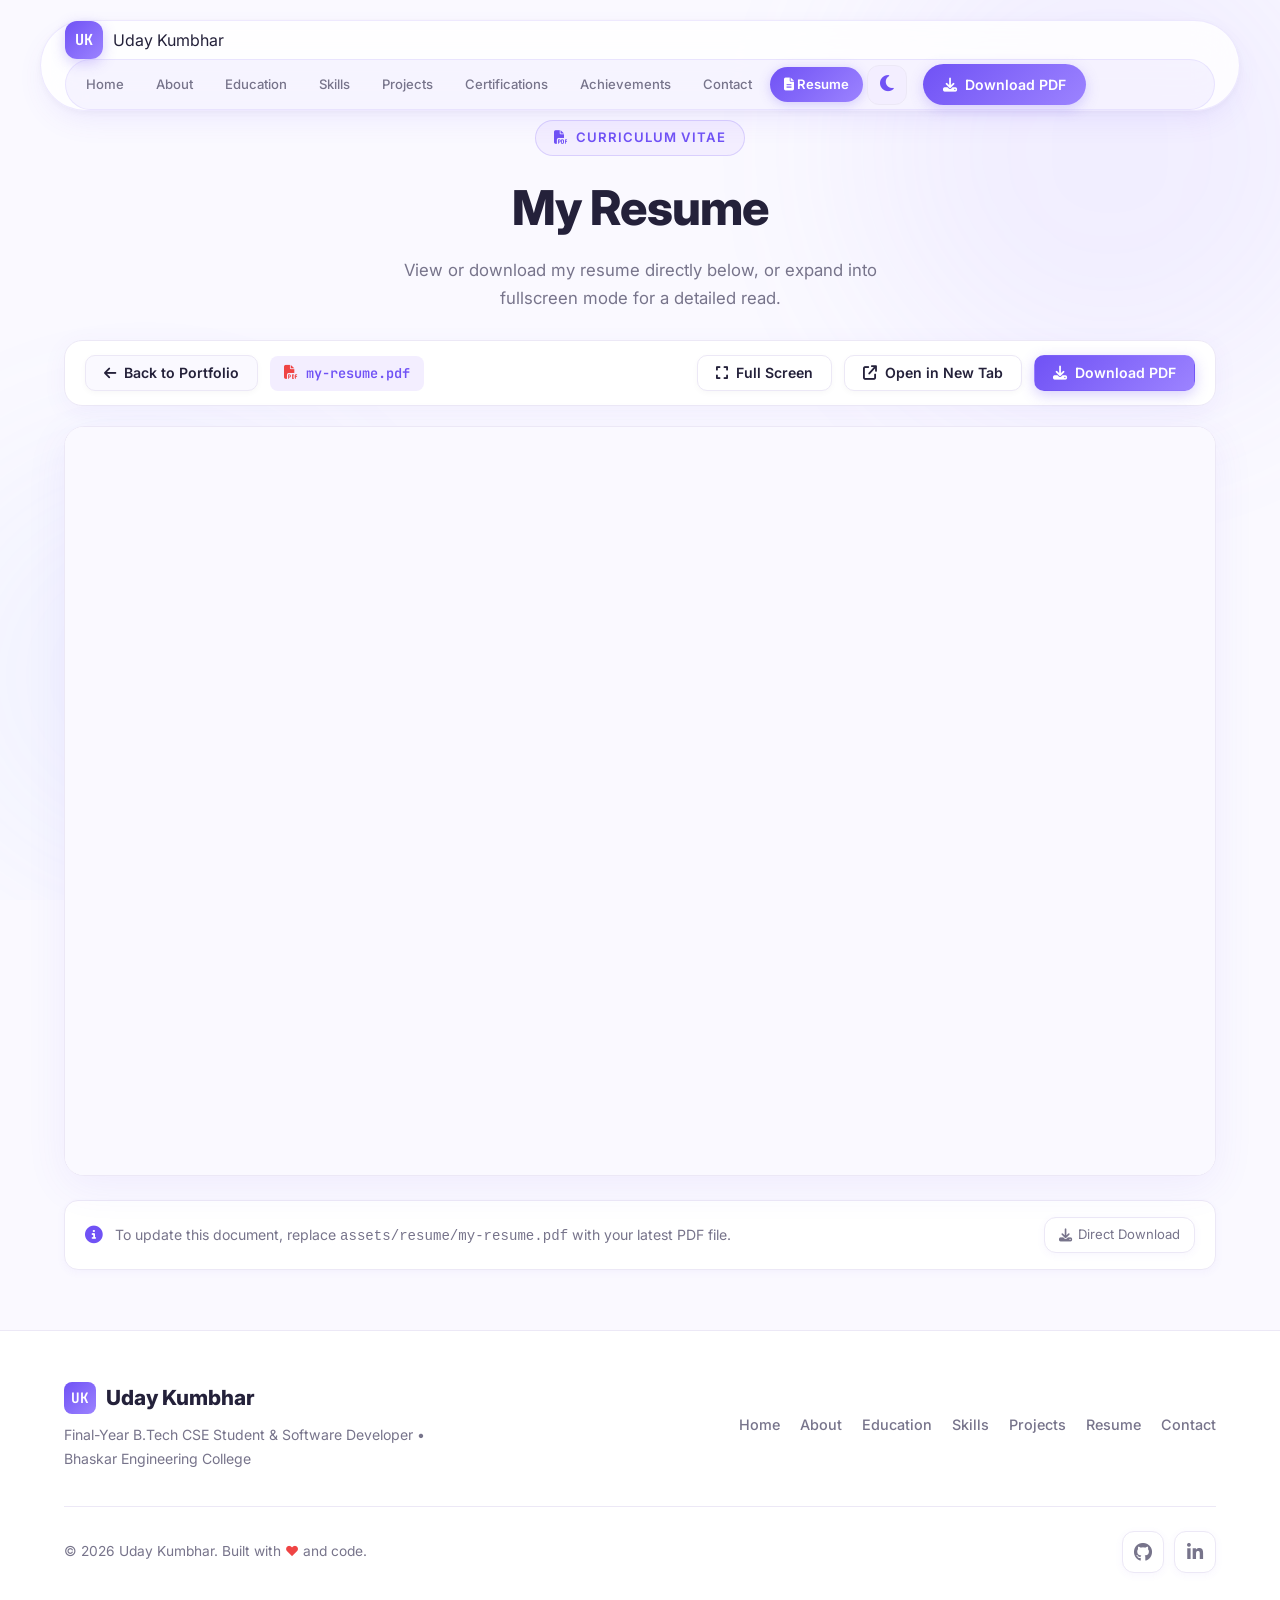
<file: resume.html>
<!DOCTYPE html>
<html lang="en">

<head>
  <meta charset="UTF-8">
  <meta name="viewport" content="width=device-width, initial-scale=1.0">

  <!-- ── SEO & Meta ── -->
  <title>Uday Kumbhar Resume | Software Developer</title>
  <meta name="description"
    content="View Uday Kumbhar's resume, educational qualifications, technical skills, certifications, projects, and software development experience.">
  <meta name="keywords"
    content="Uday Kumbhar Resume, Uday Kumbhar, Uday Kumbhar Portfolio, Uday Kumbhar Software Developer, Computer Science Engineer, CV">
  <meta name="author" content="Uday Kumbhar">
  <link rel="canonical" href="https://uday-kumbhar-portfolio.vercel.app/resume.html">

  <!-- Open Graph / Facebook -->
  <meta property="og:type" content="website">
  <meta property="og:site_name" content="Uday Kumbhar Portfolio">
  <meta property="og:url" content="https://uday-kumbhar-portfolio.vercel.app/resume.html">
  <meta property="og:title" content="Uday Kumbhar Resume | Software Developer">
  <meta property="og:description"
    content="View Uday Kumbhar's resume, educational qualifications, technical skills, certifications, projects, and software development experience.">
  <meta property="og:image" content="https://uday-kumbhar-portfolio.vercel.app/assets/images/og-preview.png">
  <meta property="og:image:secure_url" content="https://uday-kumbhar-portfolio.vercel.app/assets/images/og-preview.png">
  <meta property="og:image:type" content="image/png">
  <meta property="og:image:width" content="1200">
  <meta property="og:image:height" content="630">
  <meta property="og:image:alt" content="Uday Kumbhar – AI-Augmented Software Developer Portfolio">

  <!-- Twitter Card -->
  <meta name="twitter:card" content="summary_large_image">
  <meta name="twitter:url" content="https://uday-kumbhar-portfolio.vercel.app/resume.html">
  <meta name="twitter:title" content="Uday Kumbhar Resume | Software Developer">
  <meta name="twitter:description"
    content="View Uday Kumbhar's resume, educational qualifications, technical skills, certifications, projects, and software development experience.">
  <meta name="twitter:image" content="https://uday-kumbhar-portfolio.vercel.app/assets/images/og-preview.png">
  <meta name="twitter:image:alt" content="Uday Kumbhar – AI-Augmented Software Developer Portfolio">

  <!-- Favicon -->
  <link rel="icon" type="image/png" sizes="32x32" href="assets/favicon/favicon-32x32.png">
  <link rel="icon" type="image/png" sizes="16x16" href="assets/favicon/favicon-16x16.png">
  <link rel="icon" type="image/png" sizes="512x512" href="assets/favicon/favicon.png">
  <link rel="shortcut icon" href="assets/favicon/favicon.ico">
  <link rel="apple-touch-icon" sizes="180x180" href="assets/favicon/apple-touch-icon.png">

  <!-- Google Fonts -->
  <link rel="preconnect" href="https://fonts.googleapis.com">
  <link rel="preconnect" href="https://fonts.gstatic.com" crossorigin>

  <!-- Font Awesome Icons -->
  <link rel="stylesheet" href="https://cdnjs.cloudflare.com/ajax/libs/font-awesome/6.5.1/css/all.min.css"
    integrity="sha512-DTOQO9RWCH3ppGqcWaEA1BIZOC6xxalwEsw9c2QQeAIftl+Vegovlnee1c9QX4TctnWMn13TZye+giMm8e2LwA=="
    crossorigin="anonymous" referrerpolicy="no-referrer">

  <!-- Base & Resume Stylesheets -->
  <link rel="stylesheet" href="css/style.css">
  <link rel="stylesheet" href="css/resume.css">

  <!-- Anti-FOUC: Apply saved theme before paint -->
  <script>
    (function () {
      var t = localStorage.getItem('portfolio-theme');
      if (!t && window.matchMedia && window.matchMedia('(prefers-color-scheme: dark)').matches) t = 'dark';
      if (t === 'dark') document.documentElement.setAttribute('data-theme', 'dark');
    })();
  </script>
  <!-- Structured Data: WebPage Schema (Schema.org JSON-LD) -->
  <script type="application/ld+json">
  {
    "@context": "https://schema.org",
    "@graph": [
      {
        "@type": "WebPage",
        "@id": "https://uday-kumbhar-portfolio.vercel.app/resume.html#webpage",
        "url": "https://uday-kumbhar-portfolio.vercel.app/resume.html",
        "name": "Uday Kumbhar Resume | Software Developer",
        "description": "View Uday Kumbhar's resume, educational qualifications, technical skills, certifications, projects, and software development experience.",
        "isPartOf": {
          "@type": "WebSite",
          "@id": "https://uday-kumbhar-portfolio.vercel.app/#website",
          "url": "https://uday-kumbhar-portfolio.vercel.app/",
          "name": "Uday Kumbhar Portfolio"
        },
        "about": {
          "@type": "Person",
          "@id": "https://uday-kumbhar-portfolio.vercel.app/#person",
          "name": "Uday Kumbhar",
          "url": "https://uday-kumbhar-portfolio.vercel.app/",
          "jobTitle": "AI-Augmented Software Developer",
          "alumniOf": {
            "@type": "CollegeOrUniversity",
            "name": "Bhaskar Engineering College, Hyderabad"
          }
        },
        "inLanguage": "en"
      }
    ]
  }
  </script>
</head>

<body class="resume-page">

  <!-- Atmosphere Orbs -->
  <div class="resume-bg-decor">
    <div class="resume-orb resume-orb--1"></div>
    <div class="resume-orb resume-orb--2"></div>
  </div>

  <!-- ============================
       NAVIGATION
       ============================ -->
  <nav class="navbar" id="navbar" role="navigation" aria-label="Main Navigation">
    <div class="container">
      <a href="index.html#home" class="nav-logo" aria-label="Go to home">
        <span class="nav-logo-icon" id="logo-icon">UK</span>
        <span id="logo-text">Uday Kumbhar</span>
      </a>

      <div class="nav-links" id="nav-links" role="menubar">
        <a href="index.html#home" class="nav-link" role="menuitem">Home</a>
        <a href="index.html#about" class="nav-link" role="menuitem">About</a>
        <a href="index.html#education" class="nav-link" role="menuitem">Education</a>
        <a href="index.html#skills" class="nav-link" role="menuitem">Skills</a>
        <a href="index.html#projects" class="nav-link" role="menuitem">Projects</a>
        <a href="index.html#certifications" class="nav-link" role="menuitem">Certifications</a>
        <a href="index.html#achievements" class="nav-link" role="menuitem">Achievements</a>
        <a href="index.html#contact" class="nav-link" role="menuitem">Contact</a>
        <a href="resume.html" class="nav-link active" role="menuitem"><i class="fa-solid fa-file-lines"></i> Resume</a>
        <button class="theme-toggle" id="theme-toggle" type="button" title="Toggle Dark Mode"
          aria-label="Toggle dark mode">
          <i class="fa-solid fa-moon icon-moon"></i>
          <i class="fa-solid fa-sun icon-sun"></i>
        </button>
        <a href="assets/resume/my-resume.pdf" download="Uday-Kumbhar-Resume.pdf" class="nav-cta">
          <i class="fa-solid fa-download"></i> Download PDF
        </a>
      </div>

      <button class="nav-toggle" id="nav-toggle" aria-label="Toggle navigation menu" aria-expanded="false">
        <span></span>
        <span></span>
        <span></span>
      </button>
    </div>
  </nav>

  <!-- ============================
       RESUME VIEWER SECTION
       ============================ -->
  <main class="resume-section">
    <div class="resume-container">

      <!-- Header -->
      <div class="resume-header">
        <div class="resume-badge">
          <i class="fa-solid fa-file-pdf"></i> Curriculum Vitae
        </div>
        <h1>My Resume</h1>
        <p>View or download my resume directly below, or expand into fullscreen mode for a detailed read.</p>
      </div>

      <!-- Toolbar -->
      <div class="resume-toolbar" role="toolbar" aria-label="Resume Document Controls">
        <div class="resume-toolbar-left">
          <a href="index.html" class="btn-tool btn-tool--back" title="Return to Portfolio">
            <i class="fa-solid fa-arrow-left"></i>
            <span>Back to Portfolio</span>
          </a>
          <span class="resume-doc-tag" title="Document identifier">
            <i class="fa-solid fa-file-pdf"></i> my-resume.pdf
          </span>
        </div>

        <div class="resume-toolbar-right">
          <!-- Fullscreen button -->
          <button id="btn-fullscreen" class="btn-tool" type="button" title="View Fullscreen">
            <i class="fa-solid fa-expand"></i>
            <span>Full Screen</span>
          </button>

          <!-- Open in new tab -->
          <a id="btn-open-tab" href="assets/resume/my-resume.pdf" target="_blank" rel="noopener noreferrer"
            class="btn-tool" title="Open PDF in new tab">
            <i class="fa-solid fa-arrow-up-right-from-square"></i>
            <span>Open in New Tab</span>
          </a>

          <!-- Download button -->
          <a id="btn-download" href="assets/resume/my-resume.pdf" download="Uday-Kumbhar-Resume.pdf"
            class="btn-tool btn-tool--primary" title="Download Resume PDF">
            <i class="fa-solid fa-download"></i>
            <span>Download PDF</span>
          </a>
        </div>
      </div>

      <!-- PDF Viewer Frame -->
      <div class="resume-viewer-container" id="resume-viewer-container">
        <!-- Floating Exit Fullscreen Button -->
        <button id="btn-exit-fullscreen" class="fullscreen-exit-btn" type="button" title="Exit Fullscreen Mode">
          <i class="fa-solid fa-compress"></i> Exit Full Screen
        </button>

        <!-- Embedded PDF Object with nested fallback -->
        <object id="resume-object" data="assets/resume/my-resume.pdf#toolbar=1&navpanes=0" type="application/pdf"
          class="resume-pdf-frame">
          <!-- Fallback iframe for browsers with iframe PDF support -->
          <iframe src="assets/resume/my-resume.pdf" class="resume-pdf-frame" title="Resume PDF Viewer">
            <!-- Graceful Fallback Card when browser does not embed PDF -->
            <div class="resume-fallback-card" id="resume-fallback">
              <div class="resume-fallback-icon">
                <i class="fa-solid fa-file-pdf"></i>
              </div>
              <h3>Resume Document Ready</h3>
              <p>Your browser doesn't support embedded PDF preview, or mobile security prevents direct framing. You can
                open the document in a new tab or download it directly.</p>
              <div class="resume-fallback-actions">
                <a href="assets/resume/my-resume.pdf" download="Uday-Kumbhar-Resume.pdf" class="btn btn--primary">
                  <i class="fa-solid fa-download"></i> Download Resume PDF
                </a>
                <a href="assets/resume/my-resume.pdf" target="_blank" rel="noopener noreferrer"
                  class="btn btn--outline">
                  <i class="fa-solid fa-arrow-up-right-from-square"></i> Open in New Tab
                </a>
              </div>
            </div>
          </iframe>
        </object>
      </div>

      <!-- Quick note for user -->
      <div class="resume-info-card">
        <div class="resume-info-left">
          <i class="fa-solid fa-circle-info"></i>
          <span>To update this document, replace <code>assets/resume/my-resume.pdf</code> with your latest PDF
            file.</span>
        </div>
        <div>
          <a href="assets/resume/my-resume.pdf" download="Uday-Kumbhar-Resume.pdf" class="social-link"
            title="Direct Download" style="width: auto; height: auto; padding: 6px 14px; gap: 6px; font-size: 0.82rem;">
            <i class="fa-solid fa-download"></i> Direct Download
          </a>
        </div>
      </div>

    </div>
  </main>

  <!-- ============================
       FOOTER
       ============================ -->
  <footer class="footer">
    <div class="container footer-container">
      <div class="footer-top">
        <div class="footer-brand">
          <span class="footer-logo"><span class="footer-logo-icon">UK</span> Uday Kumbhar</span>
          <p class="footer-tagline">Final-Year B.Tech CSE Student & Software Developer • Bhaskar Engineering College</p>
        </div>
        <div class="footer-nav">
          <a href="index.html#home" class="footer-link">Home</a>
          <a href="index.html#about" class="footer-link">About</a>
          <a href="index.html#education" class="footer-link">Education</a>
          <a href="index.html#skills" class="footer-link">Skills</a>
          <a href="index.html#projects" class="footer-link">Projects</a>
          <a href="resume.html" class="footer-link">Resume</a>
          <a href="index.html#contact" class="footer-link">Contact</a>
        </div>
      </div>
      <div class="footer-bottom">
        <p class="footer-text">
          © 2026 Uday Kumbhar. Built with <span class="footer-heart">♥</span> and code.
        </p>
        <div class="footer-socials">
          <a href="https://github.com/udaykumbhar" target="_blank" rel="noopener" class="social-link"
            aria-label="GitHub"><i class="fa-brands fa-github"></i></a>
          <a href="https://linkedin.com/in/uday-kumbhar-b485a2361" target="_blank" rel="noopener" class="social-link"
            aria-label="LinkedIn"><i class="fa-brands fa-linkedin-in"></i></a>
        </div>
      </div>
    </div>
  </footer>

  <!-- Resume JS -->
  <script src="js/resume.js"></script>
</body>

</html>
</file>
<file: css/style.css>
/* =====================================================
   PORTFOLIO DESIGN SYSTEM — PREMIUM BRIGHT THEME
   Inspired by clean, modern SaaS landing pages
   ===================================================== */

@import url('https://fonts.googleapis.com/css2?family=Inter:wght@300;400;500;600;700;800;900&family=JetBrains+Mono:wght@400;500;600&display=swap');

:root {
  /* ── Master Bright Theme Core Palette (from prompt) ── */
  --color-background:         #FFFFFF;
  --color-background-soft:    #FAF9FF;
  --color-surface:            #FFFFFF;
  --color-surface-lavender:   #F3EEFF;
  --color-primary:            #7052F5;
  --color-primary-hover:      #5D3DE5;
  --color-secondary:          #9C83FF;
  --color-accent-blue:        #8AA9FF;
  --color-text-primary:       #24213A;
  --color-text-secondary:     #77748B;
  --color-border:             #ECE8F6;
  --color-success:            #40B980;

  /* ── Mapped System Colors for Components ── */
  --clr-bg-deep:              #FFFFFF;
  --clr-bg-navy:              #FAF9FF;
  --clr-bg-card-dark:         #FFFFFF;
  --clr-surface:              #FFFFFF;
  --clr-surface-2:            #F3EEFF;

  --clr-violet:               #7052F5;
  --clr-violet-bright:        #8B5CF6;
  --clr-violet-light:         #9C83FF;
  --clr-violet-pale:          #7052F5;
  --clr-lavender:             #F3EEFF;
  --clr-indigo:               #6366F1;

  --clr-light-bg:             #FFFFFF;
  --clr-light-card:           #FFFFFF;
  --clr-light-border:         #ECE8F6;

  --clr-text-white:           #24213A;
  --clr-text-muted:           #77748B;
  --clr-text-dark:            #24213A;
  --clr-text-body:            #4A4568;
  --clr-text-subtle:          #77748B;

  --clr-success:              #40B980;
  --clr-warning:              #F59E0B;
  --clr-error:                #EF4444;

  /* ── Gradients ── */
  --gradient-hero:            radial-gradient(circle at 80% 20%, rgba(156, 131, 255, 0.15) 0%, transparent 45%),
                              radial-gradient(circle at 10% 70%, rgba(138, 169, 255, 0.12) 0%, transparent 45%),
                              #FAF9FF;
  --gradient-violet:          linear-gradient(135deg, #7052F5 0%, #9C83FF 100%);
  --gradient-card:            linear-gradient(145deg, #FFFFFF, #FAF9FF);
  --gradient-glow:            radial-gradient(600px circle at var(--mouse-x, 50%) var(--mouse-y, 50%), rgba(112, 82, 245, 0.05), transparent 40%);

  /* ── Typography ── */
  --font-main:                'Inter', -apple-system, BlinkMacSystemFont, 'Segoe UI', Roboto, sans-serif;
  --font-mono:                'JetBrains Mono', 'Fira Code', monospace;

  /* ── Spacing ── */
  --section-padding:          96px 0;
  --container-width:          1200px;
  --container-padding:        0 24px;
  --card-radius:              18px;
  --card-radius-sm:           12px;
  --card-radius-xs:           8px;

  /* ── Transitions ── */
  --transition-fast:          0.2s cubic-bezier(0.4, 0, 0.2, 1);
  --transition-base:          0.3s cubic-bezier(0.4, 0, 0.2, 1);
  --transition-smooth:        0.5s cubic-bezier(0.25, 0.46, 0.45, 0.94);

  /* ── Premium Soft Shadows (Bright Theme) ── */
  --shadow-sm:                0 2px 8px rgba(112, 82, 245, 0.05);
  --shadow-md:                0 6px 20px rgba(112, 82, 245, 0.08);
  --shadow-lg:                0 16px 40px rgba(112, 82, 245, 0.12);
  --shadow-glow:              0 0 30px rgba(112, 82, 245, 0.18);
  --shadow-card:              0 4px 20px rgba(36, 33, 58, 0.04), 0 1px 3px rgba(36, 33, 58, 0.02);
  --shadow-card-hover:        0 16px 36px rgba(112, 82, 245, 0.12), 0 2px 8px rgba(0, 0, 0, 0.04);

  /* ── Z-index ── */
  --z-back:                   -1;
  --z-normal:                 1;
  --z-tooltip:                10;
  --z-sticky:                 100;
  --z-overlay:                500;
  --z-modal:                  1000;
  --z-toast:                  1100;
}

/* =====================================================
   MIDNIGHT VIOLET DARK THEME
   ===================================================== */
[data-theme="dark"] {
  /* ── Core Palette ── */
  --color-background:         #0D0B1A;
  --color-background-soft:    #13102B;
  --color-surface:            #1A1635;
  --color-surface-lavender:   #221D45;
  --color-primary:            #9B7EFF;
  --color-primary-hover:      #B49EFF;
  --color-secondary:          #C4ADFF;
  --color-accent-blue:        #7B9EFF;
  --color-text-primary:       #EDE9FF;
  --color-text-secondary:     #A89DC8;
  --color-border:             #2D2755;
  --color-success:            #5AE5A0;

  /* ── Mapped System Colors ── */
  --clr-bg-deep:              #0D0B1A;
  --clr-bg-navy:              #13102B;
  --clr-bg-card-dark:         #1A1635;
  --clr-surface:              #1A1635;
  --clr-surface-2:            #221D45;

  --clr-violet:               #9B7EFF;
  --clr-violet-bright:        #B49EFF;
  --clr-violet-light:         #C4ADFF;
  --clr-violet-pale:          #9B7EFF;
  --clr-lavender:             #221D45;
  --clr-indigo:               #818CF8;

  --clr-light-bg:             #1A1635;
  --clr-light-card:           #1A1635;
  --clr-light-border:         #2D2755;

  --clr-text-white:           #EDE9FF;
  --clr-text-muted:           #A89DC8;
  --clr-text-dark:            #EDE9FF;
  --clr-text-body:            #C7BFE0;
  --clr-text-subtle:          #A89DC8;

  --clr-success:              #5AE5A0;
  --clr-warning:              #FBBF24;
  --clr-error:                #F87171;

  /* ── Gradients ── */
  --gradient-hero:            radial-gradient(circle at 80% 20%, rgba(155, 126, 255, 0.18) 0%, transparent 45%),
                              radial-gradient(circle at 10% 70%, rgba(123, 158, 255, 0.12) 0%, transparent 45%),
                              #0D0B1A;
  --gradient-violet:          linear-gradient(135deg, #7B5EFF 0%, #9B7EFF 100%);
  --gradient-card:            linear-gradient(145deg, #1A1635, #13102B);
  --gradient-glow:            radial-gradient(600px circle at var(--mouse-x, 50%) var(--mouse-y, 50%), rgba(155, 126, 255, 0.07), transparent 40%);

  /* ── Shadows ── */
  --shadow-sm:                0 2px 8px rgba(0, 0, 0, 0.25);
  --shadow-md:                0 6px 20px rgba(0, 0, 0, 0.3);
  --shadow-lg:                0 16px 40px rgba(0, 0, 0, 0.35);
  --shadow-glow:              0 0 30px rgba(155, 126, 255, 0.2);
  --shadow-card:              0 4px 20px rgba(0, 0, 0, 0.2), 0 1px 3px rgba(0, 0, 0, 0.15);
  --shadow-card-hover:        0 16px 36px rgba(155, 126, 255, 0.15), 0 2px 8px rgba(0, 0, 0, 0.2);
}

/* ── Smooth theme transition on all themed elements ── */
body,
.navbar,
.section,
.hero,
.footer,
.social-link,
.btn,
.nav-link,
.nav-logo,
.nav-cta,
.card,
.education-card,
.skill-card,
.project-card,
.cert-card,
.achievement-card,
.journey-card,
.about-stat-card,
.contact-info,
.contact-form-card,
.contact-method,
.cta-banner-card,
.form-control,
.back-to-top,
.modal-overlay,
.modal,
.cert-viewer-dialog,
.cert-viewer-header,
.cert-viewer-canvas,
.cert-viewer-footer,
.page-loader,
.resume-toolbar,
.resume-viewer-container,
.resume-info-card,
.resume-fallback-card {
  transition: background-color 0.4s ease,
              color 0.4s ease,
              border-color 0.4s ease,
              box-shadow 0.4s ease;
}

/* ── Dark Theme Component Overrides ── */

/* Scrollbar */
[data-theme="dark"] ::-webkit-scrollbar-track {
  background: #0D0B1A;
}
[data-theme="dark"] ::-webkit-scrollbar-thumb {
  background: #3B3566;
}
[data-theme="dark"] ::-webkit-scrollbar-thumb:hover {
  background: #9B7EFF;
}

/* Selection */
[data-theme="dark"] ::selection {
  background: rgba(155, 126, 255, 0.3);
  color: #EDE9FF;
}

/* Page Loader */
[data-theme="dark"] .page-loader {
  background: #0D0B1A;
}
[data-theme="dark"] .loader-spinner {
  border-color: #2D2755;
  border-top-color: #9B7EFF;
}

/* Navbar */
[data-theme="dark"] .navbar {
  background: rgba(19, 16, 43, 0.78);
  border: 1px solid rgba(155, 126, 255, 0.22);
  box-shadow: 0 16px 38px -10px rgba(0, 0, 0, 0.65), 0 0 24px -2px rgba(155, 126, 255, 0.16);
}
[data-theme="dark"] .navbar.scrolled {
  background: rgba(13, 11, 26, 0.92);
  border-color: rgba(155, 126, 255, 0.35);
  box-shadow: 0 18px 42px -8px rgba(0, 0, 0, 0.75), 0 0 32px 0 rgba(155, 126, 255, 0.24);
}
[data-theme="dark"] .nav-links {
  background: rgba(26, 22, 53, 0.65);
  border-color: rgba(155, 126, 255, 0.18);
}
[data-theme="dark"] .nav-link {
  color: #A89DC8;
}
[data-theme="dark"] .nav-link:hover {
  color: #EDE9FF;
}
[data-theme="dark"] .nav-link.active {
  background: var(--gradient-violet);
  color: #FFFFFF;
  box-shadow: 0 2px 14px rgba(155, 126, 255, 0.35);
}
[data-theme="dark"] .nav-logo-name {
  color: #EDE9FF;
}
[data-theme="dark"] .nav-logo-subtitle {
  color: #B49EFF;
}
[data-theme="dark"] .nav-resume-btn {
  background: var(--gradient-violet);
  color: #FFFFFF;
  box-shadow: 0 4px 16px rgba(155, 126, 255, 0.35);
}
[data-theme="dark"] .nav-resume-btn:hover {
  background: linear-gradient(135deg, #8B6BFF 0%, #B49EFF 100%);
  box-shadow: 0 6px 20px rgba(155, 126, 255, 0.5);
}
[data-theme="dark"] .nav-toggle span {
  background: #EDE9FF;
}

/* Hero Code Floats */
[data-theme="dark"] .hero-code-float {
  color: rgba(155, 126, 255, 0.2);
}
[data-theme="dark"] .hero-grid {
  background-image: radial-gradient(rgba(155, 126, 255, 0.08) 1.2px, transparent 1.2px);
}

/* Hero Orbs in Dark */
[data-theme="dark"] .hero-orb--1 {
  background: rgba(123, 94, 255, 0.3);
}
[data-theme="dark"] .hero-orb--2 {
  background: rgba(123, 158, 255, 0.18);
}
[data-theme="dark"] .hero-orb--3 {
  background: rgba(34, 29, 69, 0.9);
}

/* Hero Section */
[data-theme="dark"] .hero-badge {
  background: #221D45;
  border: 1px solid rgba(155, 126, 255, 0.25);
  color: #9B7EFF;
}

[data-theme="dark"] .hero-greeting {
  color: #A89DC8;
}

[data-theme="dark"] .hero-name {
  color: #EDE9FF;
}

[data-theme="dark"] .hero-title {
  color: #9B7EFF;
}

[data-theme="dark"] .hero-title .typing-cursor {
  background: #9B7EFF;
}

[data-theme="dark"] .hero-description {
  color: #A89DC8;
}

[data-theme="dark"] .hero-cutout-glow {
  background: radial-gradient(circle, rgba(155, 126, 255, 0.38) 0%, rgba(34, 29, 69, 0.6) 45%, transparent 72%);
}

[data-theme="dark"] .hero-cutout-ring {
  border-color: rgba(155, 126, 255, 0.16);
}

[data-theme="dark"] .hero-cutout-ring--1 {
  border-color: rgba(155, 126, 255, 0.28);
}

[data-theme="dark"] .hero-cutout-ring--2 {
  border-color: rgba(123, 158, 255, 0.22);
}

[data-theme="dark"] .hero-cutout-img {
  filter: drop-shadow(0 15px 35px rgba(155, 126, 255, 0.26))
          drop-shadow(0 4px 14px rgba(0, 0, 0, 0.5));
}

[data-theme="dark"] .hero-cutout-img:hover {
  filter: drop-shadow(0 20px 45px rgba(155, 126, 255, 0.35))
          drop-shadow(0 6px 18px rgba(0, 0, 0, 0.6));
}

/* Floating tech badges */
[data-theme="dark"] .hero-float-icon {
  background: rgba(26, 22, 53, 0.95);
  border-color: rgba(155, 126, 255, 0.25);
  box-shadow: 0 8px 20px rgba(0, 0, 0, 0.4);
}

/* ── Dark: New Hero Components ── */
[data-theme="dark"] .hero-main-headline {
  color: #EDE9FF;
}

[data-theme="dark"] .hero-subheadline {
  color: #A89DC8;
}

[data-theme="dark"] .tech-chip {
  background: rgba(26, 22, 53, 0.85);
  border-color: rgba(155, 126, 255, 0.2);
  color: #C4ADFF;
}

[data-theme="dark"] .tech-chip:hover {
  background: rgba(34, 29, 69, 0.95);
  border-color: rgba(155, 126, 255, 0.4);
  color: #EDE9FF;
  box-shadow: 0 4px 16px rgba(155, 126, 255, 0.18);
}

[data-theme="dark"] .tech-chip--ai {
  background: rgba(155, 126, 255, 0.12);
  border-color: rgba(155, 126, 255, 0.28);
  color: #C4ADFF;
}

[data-theme="dark"] .hero-status-pill {
  background: rgba(26, 22, 53, 0.88);
  border-color: rgba(155, 126, 255, 0.25);
  color: #EDE9FF;
  box-shadow: 0 8px 24px rgba(0, 0, 0, 0.4);
}

[data-theme="dark"] .scroll-mouse {
  border-color: rgba(155, 126, 255, 0.4);
}

[data-theme="dark"] .scroll-wheel {
  background: #9B7EFF;
}

[data-theme="dark"] .scroll-text {
  color: #A89DC8;
}

/* Section Containers & Headers */
[data-theme="dark"] .section--light {
  background-color: #0D0B1A;
}

[data-theme="dark"] .section--soft {
  background-color: #13102B;
}

[data-theme="dark"] .section--dark {
  background-color: #13102B;
}

[data-theme="dark"] .section-title {
  color: #EDE9FF;
}

[data-theme="dark"] .section-subtitle {
  color: #A89DC8;
}

[data-theme="dark"] .section-badge,
[data-theme="dark"] .section-badge--dark,
[data-theme="dark"] .section-badge--light {
  background: #221D45;
  border: 1px solid rgba(155, 126, 255, 0.25);
  color: #9B7EFF;
}

/* Buttons */
[data-theme="dark"] .btn--primary {
  background: var(--gradient-violet);
  color: #FFFFFF;
  box-shadow: 0 4px 18px rgba(155, 126, 255, 0.35);
}

[data-theme="dark"] .btn--primary:hover {
  background: linear-gradient(135deg, #8B6BFF 0%, #B49EFF 100%);
  box-shadow: 0 8px 26px rgba(155, 126, 255, 0.45);
}

[data-theme="dark"] .btn--outline {
  background: #1A1635;
  border-color: #2D2755;
  color: #9B7EFF;
  box-shadow: 0 2px 8px rgba(0, 0, 0, 0.25);
}

[data-theme="dark"] .btn--outline:hover {
  background: #221D45;
  border-color: #9B7EFF;
  color: #EDE9FF;
}

[data-theme="dark"] .btn--secondary {
  background: #221D45;
  border: 1px solid rgba(155, 126, 255, 0.25);
  color: #9B7EFF;
}

[data-theme="dark"] .btn--secondary:hover {
  background: #2D2755;
  border-color: #9B7EFF;
  color: #EDE9FF;
}

[data-theme="dark"] .btn--white {
  background: #1A1635;
  color: #C4ADFF;
  border: 1px solid #2D2755;
  box-shadow: 0 6px 20px rgba(0, 0, 0, 0.35);
}

[data-theme="dark"] .btn--white:hover {
  background: #221D45;
  border-color: #9B7EFF;
  color: #EDE9FF;
}

[data-theme="dark"] .btn--outline-white {
  background: transparent;
  color: #EDE9FF;
  border: 1.5px solid rgba(155, 126, 255, 0.35);
}

[data-theme="dark"] .btn--outline-white:hover {
  background: #221D45;
  border-color: #9B7EFF;
  color: #FFFFFF;
}

[data-theme="dark"] .btn--secondary-glass {
  background: rgba(155, 126, 255, 0.15);
  border: 1px solid rgba(155, 126, 255, 0.3);
  color: #EDE9FF;
}

[data-theme="dark"] .btn--secondary-glass:hover {
  background: #221D45;
  border-color: #9B7EFF;
  color: #FFFFFF;
}

/* Social Links */
[data-theme="dark"] .social-link {
  background: #1A1635;
  border-color: #2D2755;
  color: #A89DC8;
}

[data-theme="dark"] .social-link:hover {
  background: #221D45;
  border-color: #9B7EFF;
  color: #9B7EFF;
}

/* =====================================================
   DARK THEME: ABOUT SECTION & STAT CARDS
   ===================================================== */
[data-theme="dark"] .about-text h3 {
  color: #EDE9FF;
}

[data-theme="dark"] .about-text p {
  color: #A89DC8;
}

[data-theme="dark"] .interest-tag {
  background: #221D45;
  border: 1px solid rgba(155, 126, 255, 0.25);
  color: #C4ADFF;
}

[data-theme="dark"] .interest-tag:hover {
  background: #2D2755;
  border-color: #9B7EFF;
  color: #EDE9FF;
  box-shadow: 0 4px 14px rgba(155, 126, 255, 0.2);
}

/* Stat Cards in About Section */
[data-theme="dark"] .stat-card,
[data-theme="dark"] .about-stat-card {
  background: #1A1635;
  border: 1px solid #2D2755;
  box-shadow: 0 6px 20px rgba(0, 0, 0, 0.25);
}

[data-theme="dark"] .stat-card:hover,
[data-theme="dark"] .about-stat-card:hover {
  border-color: rgba(155, 126, 255, 0.4);
  box-shadow: 0 14px 36px rgba(155, 126, 255, 0.12);
}

[data-theme="dark"] .stat-icon {
  background: #221D45;
  color: #9B7EFF;
  box-shadow: 0 4px 14px rgba(0, 0, 0, 0.25);
}

[data-theme="dark"] .stat-number {
  color: #EDE9FF;
}

[data-theme="dark"] .stat-label {
  color: #A89DC8;
}

/* =====================================================
   DARK THEME: EDUCATION SECTION
   ===================================================== */
[data-theme="dark"] .education-timeline::before {
  background: linear-gradient(to bottom, #9B7EFF, #7B5EFF, rgba(155, 126, 255, 0.2));
}

[data-theme="dark"] .edu-dot {
  background: #1A1635;
  border: 3px solid #9B7EFF;
  box-shadow: 0 0 0 4px #221D45, 0 0 14px rgba(155, 126, 255, 0.35);
}

[data-theme="dark"] .edu-card,
[data-theme="dark"] .education-card {
  background: #1A1635;
  border: 1px solid #2D2755;
  box-shadow: 0 6px 20px rgba(0, 0, 0, 0.25);
}

[data-theme="dark"] .edu-card:hover,
[data-theme="dark"] .education-card:hover {
  border-color: rgba(155, 126, 255, 0.4);
  box-shadow: 0 14px 36px rgba(155, 126, 255, 0.12);
}

[data-theme="dark"] .edu-degree {
  color: #EDE9FF;
}

[data-theme="dark"] .edu-period,
[data-theme="dark"] .education-card .edu-period {
  background: #221D45;
  color: #C4ADFF;
  border: 1px solid rgba(155, 126, 255, 0.2);
}

[data-theme="dark"] .edu-institution {
  color: #9B7EFF;
}

[data-theme="dark"] .edu-branch,
[data-theme="dark"] .education-card .edu-status {
  color: #5AE5A0;
}

[data-theme="dark"] .coursework-tag,
[data-theme="dark"] .edu-coursework span {
  background: #221D45;
  border: 1px solid #2D2755;
  color: #C4ADFF;
}

/* =====================================================
   DARK THEME: SKILLS SECTION
   ===================================================== */
[data-theme="dark"] .skill-filter-btn,
[data-theme="dark"] .filter-btn {
  background: #1A1635;
  color: #A89DC8;
  border: 1.5px solid #2D2755;
  box-shadow: 0 2px 6px rgba(0, 0, 0, 0.2);
}

[data-theme="dark"] .skill-filter-btn:hover,
[data-theme="dark"] .filter-btn:hover {
  background: #221D45;
  color: #9B7EFF;
  border-color: #9B7EFF;
}

[data-theme="dark"] .skill-filter-btn.active,
[data-theme="dark"] .filter-btn.active {
  background: var(--gradient-violet);
  border-color: transparent;
  color: #FFFFFF;
  box-shadow: 0 4px 16px rgba(155, 126, 255, 0.35);
}

[data-theme="dark"] .skill-card {
  background: #1A1635;
  border: 1px solid #2D2755;
  box-shadow: 0 6px 20px rgba(0, 0, 0, 0.25);
}

[data-theme="dark"] .skill-card:hover {
  border-color: rgba(155, 126, 255, 0.4);
  box-shadow: 0 14px 34px rgba(155, 126, 255, 0.14);
}

[data-theme="dark"] .skill-icon-wrap,
[data-theme="dark"] .skill-card-icon {
  background: #221D45;
  border-radius: 12px;
}

[data-theme="dark"] .skill-name,
[data-theme="dark"] .skill-card-name {
  color: #EDE9FF;
}

[data-theme="dark"] .skill-level,
[data-theme="dark"] .skill-card-level,
[data-theme="dark"] .skill-level-badge {
  background: #221D45;
  color: #C4ADFF;
  border: 1px solid rgba(155, 126, 255, 0.2);
}

/* =====================================================
   DARK THEME: PROJECTS SECTION
   ===================================================== */
[data-theme="dark"] .project-filter-btn {
  background: #1A1635;
  color: #A89DC8;
  border: 1.5px solid #2D2755;
  box-shadow: 0 2px 6px rgba(0, 0, 0, 0.2);
}

[data-theme="dark"] .project-filter-btn:hover {
  background: #221D45;
  color: #9B7EFF;
  border-color: #9B7EFF;
}

[data-theme="dark"] .project-filter-btn.active {
  background: var(--gradient-violet);
  border-color: transparent;
  color: #FFFFFF;
  box-shadow: 0 4px 16px rgba(155, 126, 255, 0.35);
}

[data-theme="dark"] .project-card {
  background: #1A1635;
  border: 1px solid #2D2755;
  box-shadow: 0 6px 20px rgba(0, 0, 0, 0.25);
}

[data-theme="dark"] .project-card:hover {
  border-color: rgba(155, 126, 255, 0.4);
  box-shadow: 0 16px 40px rgba(155, 126, 255, 0.15);
}

[data-theme="dark"] .project-img-wrap,
[data-theme="dark"] .project-card .project-image {
  background: #13102B;
  border-bottom: 1px solid #2D2755;
}

[data-theme="dark"] .project-overlay,
[data-theme="dark"] .project-image-overlay {
  background: rgba(13, 11, 26, 0.85);
  backdrop-filter: blur(4px);
}

[data-theme="dark"] .project-overlay-btn {
  background: #221D45;
  color: #C4ADFF;
  border: 1px solid rgba(155, 126, 255, 0.3);
  box-shadow: 0 4px 14px rgba(0, 0, 0, 0.4);
}

[data-theme="dark"] .project-overlay-btn:hover {
  background: #2D2755;
  color: #EDE9FF;
  border-color: #9B7EFF;
}

[data-theme="dark"] .project-category {
  color: #9B7EFF;
}

[data-theme="dark"] .project-title {
  color: #EDE9FF;
}

[data-theme="dark"] .project-desc,
[data-theme="dark"] .project-description {
  color: #A89DC8;
}

[data-theme="dark"] .tech-tag,
[data-theme="dark"] .project-card .project-tag,
[data-theme="dark"] .project-tech {
  background: #221D45;
  color: #C4ADFF;
  border: 1px solid rgba(155, 126, 255, 0.15);
}

[data-theme="dark"] .project-footer,
[data-theme="dark"] .project-links {
  border-top-color: #2D2755;
}

[data-theme="dark"] .project-link-btn,
[data-theme="dark"] .project-link {
  color: #9B7EFF;
}

[data-theme="dark"] .project-link-btn:hover,
[data-theme="dark"] .project-link:hover {
  color: #C4ADFF;
}

/* =====================================================
   DARK THEME: CERTIFICATIONS SECTION
   ===================================================== */
[data-theme="dark"] .cert-card {
  background: #1A1635;
  border: 1.5px solid #2D2755;
  box-shadow: 0 6px 20px rgba(0, 0, 0, 0.25);
}

[data-theme="dark"] .cert-card:hover {
  border-color: rgba(155, 126, 255, 0.45);
  box-shadow: 0 16px 40px rgba(155, 126, 255, 0.15);
}

[data-theme="dark"] .cert-thumb {
  background: #13102B;
  border-bottom: 1px solid #2D2755;
}

[data-theme="dark"] .cert-thumb img {
  background: #13102B;
}

[data-theme="dark"] .cert-thumb-overlay {
  background: rgba(13, 11, 26, 0.75);
}

[data-theme="dark"] .cert-thumb-badge {
  background: #221D45;
  color: #C4ADFF;
  border: 1px solid rgba(155, 126, 255, 0.3);
  box-shadow: 0 4px 16px rgba(0, 0, 0, 0.4);
}

[data-theme="dark"] .cert-issuer {
  color: #9B7EFF;
}

[data-theme="dark"] .cert-title {
  color: #EDE9FF;
}

[data-theme="dark"] .cert-date {
  color: #A89DC8;
}

[data-theme="dark"] .cert-view-btn {
  background: #221D45;
  border: 1.5px solid rgba(155, 126, 255, 0.25);
  color: #C4ADFF;
}

[data-theme="dark"] .cert-view-btn:hover {
  background: #2D2755;
  border-color: #9B7EFF;
  color: #EDE9FF;
  box-shadow: 0 4px 16px rgba(155, 126, 255, 0.25);
}

/* =====================================================
   DARK THEME: ACHIEVEMENTS SECTION
   ===================================================== */
[data-theme="dark"] .achievement-card {
  background: #1A1635;
  border: 1px solid #2D2755;
  box-shadow: 0 6px 20px rgba(0, 0, 0, 0.25);
}

[data-theme="dark"] .achievement-card:hover {
  border-color: rgba(155, 126, 255, 0.4);
  box-shadow: 0 14px 36px rgba(155, 126, 255, 0.12);
}

[data-theme="dark"] .achievement-icon {
  background: #221D45;
  color: #9B7EFF;
  box-shadow: 0 4px 14px rgba(0, 0, 0, 0.3);
}

[data-theme="dark"] .achievement-title {
  color: #EDE9FF;
}

[data-theme="dark"] .achievement-org {
  color: #9B7EFF;
}

[data-theme="dark"] .achievement-desc {
  color: #A89DC8;
}

/* =====================================================
   DARK THEME: LEARNING JOURNEY SECTION
   ===================================================== */
[data-theme="dark"] .journey-card {
  background: #1A1635;
  border: 1px solid #2D2755;
  box-shadow: 0 6px 20px rgba(0, 0, 0, 0.25);
}

[data-theme="dark"] .journey-card:hover {
  border-color: rgba(155, 126, 255, 0.4);
  box-shadow: 0 14px 36px rgba(155, 126, 255, 0.12);
}

[data-theme="dark"] .journey-status--learning {
  background: rgba(2, 132, 199, 0.2);
  color: #38BDF8;
  border: 1px solid rgba(56, 189, 248, 0.3);
}

[data-theme="dark"] .journey-status--planned {
  background: #221D45;
  color: #C4ADFF;
  border: 1px solid rgba(155, 126, 255, 0.25);
}

[data-theme="dark"] .journey-status--goal {
  background: rgba(22, 163, 74, 0.2);
  color: #4ADE80;
  border: 1px solid rgba(74, 222, 128, 0.3);
}

[data-theme="dark"] .journey-title {
  color: #EDE9FF;
}

[data-theme="dark"] .journey-desc {
  color: #A89DC8;
}

[data-theme="dark"] .journey-tags .tech-tag {
  background: #221D45;
  color: #C4ADFF;
  border: 1px solid rgba(155, 126, 255, 0.2);
}

/* =====================================================
   DARK THEME: CONTACT SECTION
   ===================================================== */
[data-theme="dark"] .contact-info {
  background: #1A1635;
  border: 1px solid #2D2755;
  color: #EDE9FF;
  box-shadow: 0 6px 20px rgba(0, 0, 0, 0.25);
}

[data-theme="dark"] .contact-info h3 {
  color: #EDE9FF;
}

[data-theme="dark"] .contact-info > p {
  color: #A89DC8;
}

[data-theme="dark"] .contact-method {
  background: #1A1635;
  border: 1px solid #2D2755;
  border-radius: var(--card-radius-xs);
  padding: 10px 14px;
}

[data-theme="dark"] .contact-method:hover {
  border-color: rgba(155, 126, 255, 0.35);
  background: #221D45;
}

[data-theme="dark"] .contact-method-icon {
  background: #221D45;
  color: #9B7EFF;
}

[data-theme="dark"] .contact-method-text span {
  color: #A89DC8;
}

[data-theme="dark"] .contact-method-text a,
[data-theme="dark"] .contact-method-text p {
  color: #EDE9FF;
}

[data-theme="dark"] .contact-socials {
  border-top-color: #2D2755;
}

[data-theme="dark"] .contact-form-card {
  background: #1A1635;
  border: 1px solid #2D2755;
  box-shadow: 0 6px 20px rgba(0, 0, 0, 0.25);
}

[data-theme="dark"] .contact-form-card h3 {
  color: #EDE9FF;
}

[data-theme="dark"] .form-group label {
  color: #EDE9FF;
}

[data-theme="dark"] .form-control {
  background: #13102B !important;
  border: 1.5px solid #2D2755;
  color: #EDE9FF !important;
}

[data-theme="dark"] .form-control:focus {
  background: #13102B !important;
  border-color: #9B7EFF !important;
  box-shadow: 0 0 0 3px rgba(155, 126, 255, 0.2) !important;
  color: #EDE9FF !important;
}

[data-theme="dark"] .form-control::placeholder {
  color: #6B5F8F;
}

[data-theme="dark"] .form-status.info {
  background: #221D45;
  border: 1px solid #2D2755;
  color: #C4ADFF;
}

/* =====================================================
   DARK THEME: CALL TO ACTION BANNER
   ===================================================== */
[data-theme="dark"] .cta-banner-section {
  background: var(--color-background);
}

[data-theme="dark"] .cta-banner-card {
  background: linear-gradient(135deg, #221D45 0%, #1A1635 50%, #13102B 100%);
  border: 1px solid #2D2755;
  box-shadow: 0 20px 50px rgba(0, 0, 0, 0.4);
}

[data-theme="dark"] .cta-banner-card .cta-title {
  color: #EDE9FF;
}

[data-theme="dark"] .cta-banner-card .cta-subtitle {
  color: #A89DC8;
}

[data-theme="dark"] .cta-badge {
  background: rgba(155, 126, 255, 0.15);
  border-color: rgba(155, 126, 255, 0.3);
  color: #C4ADFF;
}

[data-theme="dark"] .cta-banner-decor {
  opacity: 0.15;
}

/* =====================================================
   DARK THEME: NAVIGATION & MOBILE MENU
   (Primary overrides are in the dark navbar block above)
   ===================================================== */

/* =====================================================
   DARK THEME: FOOTER
   ===================================================== */
[data-theme="dark"] .footer {
  background: #0A0818;
  border-top-color: #2D2755;
}

[data-theme="dark"] .footer-brand .footer-logo {
  color: #EDE9FF;
}

[data-theme="dark"] .footer-tagline {
  color: #A89DC8;
}

[data-theme="dark"] .footer-link {
  color: #A89DC8;
}

[data-theme="dark"] .footer-link:hover {
  color: #9B7EFF;
}

[data-theme="dark"] .footer-text {
  color: #6B5F8F;
}

[data-theme="dark"] .footer-bottom {
  border-top-color: #2D2755;
}

[data-theme="dark"] .footer-socials .social-link {
  background: #13102B;
  border-color: #2D2755;
  color: #A89DC8;
}

[data-theme="dark"] .footer-socials .social-link:hover {
  background: #221D45;
  border-color: #9B7EFF;
  color: #9B7EFF;
}

/* =====================================================
   DARK THEME: MODALS
   ===================================================== */
[data-theme="dark"] .modal-overlay {
  background: rgba(5, 3, 15, 0.85);
}

[data-theme="dark"] .modal {
  background: #1A1635;
  border: 1px solid #2D2755;
  box-shadow: 0 25px 60px rgba(0, 0, 0, 0.5);
}

[data-theme="dark"] .modal-close {
  color: #A89DC8;
  background: #221D45;
}

[data-theme="dark"] .modal-close:hover {
  color: #EDE9FF;
  background: #2D2755;
}

[data-theme="dark"] .modal-image {
  background: #13102B;
  border-bottom: 1px solid #2D2755;
}

[data-theme="dark"] .modal-body {
  color: #EDE9FF;
}

[data-theme="dark"] .modal-category {
  background: #221D45;
  color: #9B7EFF;
}

[data-theme="dark"] .modal-title {
  color: #EDE9FF;
}

[data-theme="dark"] .modal-description {
  color: #A89DC8;
}

[data-theme="dark"] .modal-section-title {
  color: #EDE9FF;
}

[data-theme="dark"] .modal-features li {
  color: #A89DC8;
}

[data-theme="dark"] .modal-features li::before {
  color: #9B7EFF;
}

[data-theme="dark"] .modal-tech-stack span,
[data-theme="dark"] .modal-tech {
  background: #221D45;
  color: #C4ADFF;
  border-color: rgba(155, 126, 255, 0.2);
}

/* =====================================================
   DARK THEME: CERTIFICATE VIEWER MODAL
   ===================================================== */
[data-theme="dark"] .cert-viewer-dialog {
  background: #13102B;
  border-color: #2D2755;
  box-shadow: 0 30px 80px rgba(0, 0, 0, 0.6);
}

[data-theme="dark"] .cert-viewer-header {
  background: rgba(19, 16, 43, 0.95);
  border-bottom-color: #2D2755;
}

[data-theme="dark"] .cert-viewer-badge {
  background: #221D45;
  color: #9B7EFF;
  border-color: rgba(155, 126, 255, 0.25);
}

[data-theme="dark"] .cert-viewer-title {
  color: #EDE9FF;
}

[data-theme="dark"] .cert-viewer-meta {
  color: #A89DC8;
}

[data-theme="dark"] .cert-zoom-toolbar {
  background: #1A1635;
  border-color: #2D2755;
}

[data-theme="dark"] .cert-zoom-btn {
  background: #1A1635;
  border-color: #2D2755;
  color: #A89DC8;
}

[data-theme="dark"] .cert-zoom-btn:hover {
  background: #221D45;
  color: #9B7EFF;
  border-color: #9B7EFF;
}

[data-theme="dark"] .cert-zoom-indicator {
  color: #C4ADFF;
}

[data-theme="dark"] .cert-viewer-close-btn {
  background: #1A1635;
  border-color: #2D2755;
  color: #A89DC8;
}

[data-theme="dark"] .cert-viewer-close-btn:hover {
  background: rgba(248, 113, 113, 0.15);
  color: #F87171;
  border-color: #F87171;
}

[data-theme="dark"] .cert-viewer-canvas {
  background: #0D0B1A;
}

[data-theme="dark"] .cert-viewer-image {
  background: #13102B;
  box-shadow: 0 10px 40px rgba(0, 0, 0, 0.5);
}

[data-theme="dark"] .cert-pdf-container {
  background: #13102B;
}

[data-theme="dark"] .cert-viewer-footer {
  background: rgba(19, 16, 43, 0.95);
  border-top-color: #2D2755;
}

[data-theme="dark"] .cert-footer-hint {
  color: #6B5F8F;
}

[data-theme="dark"] .cert-view-mode-toggle {
  background: #221D45;
  color: #C4ADFF;
  border-color: #2D2755;
}

[data-theme="dark"] .cert-view-mode-toggle:hover {
  background: #2D2755;
  border-color: #9B7EFF;
  color: #9B7EFF;
}

/* =====================================================
   DARK THEME: BACK TO TOP BUTTON
   ===================================================== */
[data-theme="dark"] .back-to-top {
  background: #1A1635;
  border: 1px solid #2D2755;
  color: #9B7EFF;
  box-shadow: 0 4px 20px rgba(0, 0, 0, 0.35);
}

[data-theme="dark"] .back-to-top:hover {
  background: #221D45;
  border-color: #9B7EFF;
  color: #FFFFFF;
  box-shadow: 0 6px 25px rgba(155, 126, 255, 0.3);
}

/* ── Theme Toggle Button ── */
.theme-toggle {
  display: flex;
  align-items: center;
  justify-content: center;
  width: 40px;
  height: 40px;
  border-radius: 12px;
  background: var(--color-surface-lavender);
  border: 1px solid var(--color-border);
  color: var(--color-primary);
  font-size: 1.15rem;
  cursor: pointer;
  transition: all 0.3s ease;
  position: relative;
  overflow: hidden;
  flex-shrink: 0;
}

.theme-toggle:hover {
  background: var(--color-primary);
  color: white;
  border-color: var(--color-primary);
  transform: translateY(-2px);
  box-shadow: 0 4px 14px rgba(112, 82, 245, 0.25);
}

[data-theme="dark"] .theme-toggle:hover {
  box-shadow: 0 4px 14px rgba(155, 126, 255, 0.35);
}

.theme-toggle .icon-sun,
.theme-toggle .icon-moon {
  position: absolute;
  transition: all 0.35s cubic-bezier(0.4, 0, 0.2, 1);
}

.theme-toggle .icon-sun {
  opacity: 0;
  transform: rotate(90deg) scale(0);
}
.theme-toggle .icon-moon {
  opacity: 1;
  transform: rotate(0deg) scale(1);
}

[data-theme="dark"] .theme-toggle .icon-sun {
  opacity: 1;
  transform: rotate(0deg) scale(1);
}
[data-theme="dark"] .theme-toggle .icon-moon {
  opacity: 0;
  transform: rotate(-90deg) scale(0);
}

/* ── Reduced Motion ── */
@media (prefers-reduced-motion: reduce) {
  *, *::before, *::after {
    animation-duration: 0.01ms !important;
    animation-iteration-count: 1 !important;
    transition-duration: 0.01ms !important;
    scroll-behavior: auto !important;
  }
}

/* =====================================================
   RESET & BASE
   ===================================================== */
*, *::before, *::after {
  margin: 0;
  padding: 0;
  box-sizing: border-box;
}

html {
  scroll-behavior: smooth;
  scroll-padding-top: 100px;
  -webkit-font-smoothing: antialiased;
  -moz-osx-font-smoothing: grayscale;
}

body {
  font-family: var(--font-main);
  background-color: var(--color-background);
  color: var(--color-text-primary);
  line-height: 1.65;
  overflow-x: hidden;
  position: relative;
}

body.nav-open {
  overflow: hidden;
}

a {
  color: inherit;
  text-decoration: none;
  transition: color var(--transition-fast);
}

img {
  max-width: 100%;
  height: auto;
  display: block;
}

button, input, textarea, select {
  font-family: inherit;
  font-size: inherit;
  border: none;
  outline: none;
  background: none;
}

button {
  cursor: pointer;
}

ul, ol {
  list-style: none;
}

::selection {
  background: var(--color-surface-lavender);
  color: var(--color-primary);
}

/* Scrollbar */
::-webkit-scrollbar {
  width: 10px;
}
::-webkit-scrollbar-track {
  background: var(--color-background-soft);
}
::-webkit-scrollbar-thumb {
  background: #D8D2EB;
  border-radius: 5px;
}
::-webkit-scrollbar-thumb:hover {
  background: var(--color-secondary);
}

/* =====================================================
   UTILITY CLASSES & REVEAL ANIMATIONS
   ===================================================== */
.container {
  width: 100%;
  max-width: var(--container-width);
  margin: 0 auto;
  padding: var(--container-padding);
}

.section {
  padding: var(--section-padding);
  position: relative;
  overflow: hidden;
}

.section--light {
  background-color: var(--color-background);
}

.section--soft {
  background-color: var(--color-background-soft);
}

.section--dark {
  /* Fallback in bright theme to soft lavender */
  background-color: var(--color-background-soft);
}

.section-header {
  text-align: center;
  max-width: 680px;
  margin: 0 auto 60px;
}

.section-badge {
  display: inline-flex;
  align-items: center;
  gap: 8px;
  padding: 6px 16px;
  background: var(--color-surface-lavender);
  border: 1px solid rgba(112, 82, 245, 0.2);
  border-radius: 50px;
  font-size: 0.8rem;
  font-weight: 600;
  color: var(--color-primary);
  text-transform: uppercase;
  letter-spacing: 0.08em;
  margin-bottom: 14px;
}

.section-badge--dark,
.section-badge--light {
  background: var(--color-surface-lavender);
  color: var(--color-primary);
  border: 1px solid rgba(112, 82, 245, 0.2);
}

.section-title {
  font-size: clamp(2rem, 3.8vw, 2.75rem);
  font-weight: 800;
  line-height: 1.2;
  margin-bottom: 14px;
  letter-spacing: -0.02em;
  color: var(--color-text-primary);
}

.section-title .highlight {
  background: var(--gradient-violet);
  -webkit-background-clip: text;
  -webkit-text-fill-color: transparent;
  background-clip: text;
}

.section-subtitle {
  font-size: 1.05rem;
  color: var(--color-text-secondary);
  line-height: 1.7;
}

/* Reveal on scroll */
.reveal {
  opacity: 0;
  transform: translateY(28px);
  transition: opacity 0.65s cubic-bezier(0.16, 1, 0.3, 1),
              transform 0.65s cubic-bezier(0.16, 1, 0.3, 1);
}

.reveal.active,
.reveal.revealed {
  opacity: 1 !important;
  transform: translateY(0) !important;
}

.reveal-delay-1 { transition-delay: 0.1s; }
.reveal-delay-2 { transition-delay: 0.2s; }
.reveal-delay-3 { transition-delay: 0.3s; }
.reveal-delay-4 { transition-delay: 0.4s; }

/* Global utility */
.hidden {
  display: none !important;
}

/* Page Preloader */
.page-loader {
  position: fixed;
  inset: 0;
  background: var(--color-background);
  display: flex;
  align-items: center;
  justify-content: center;
  z-index: 99999;
  opacity: 1;
  visibility: visible;
  transition: opacity 0.35s ease, visibility 0.35s ease;
}

.page-loader.fade-out {
  opacity: 0 !important;
  visibility: hidden !important;
  pointer-events: none !important;
}

.page-loader.hidden {
  display: none !important;
}

.loader-spinner {
  width: 44px;
  height: 44px;
  border: 3px solid var(--color-surface-lavender);
  border-top-color: var(--color-primary);
  border-radius: 50%;
  animation: spin 0.8s linear infinite;
}

@keyframes spin {
  to { transform: rotate(360deg); }
}

/* =====================================================
   NAVIGATION BAR — FLOATING GLASSMORPHISM SYSTEM
   ===================================================== */
.navbar {
  position: fixed;
  top: 20px;
  left: 50%;
  transform: translateX(-50%);
  width: min(1200px, calc(100% - 36px));
  height: auto;
  padding: 0;
  background: rgba(255, 255, 255, 0.82);
  backdrop-filter: blur(20px) saturate(180%);
  -webkit-backdrop-filter: blur(20px) saturate(180%);
  border: 1px solid rgba(112, 82, 245, 0.12);
  border-radius: 9999px;
  z-index: var(--z-sticky);
  box-shadow: 0 12px 32px -8px rgba(112, 82, 245, 0.12), 0 2px 10px rgba(0, 0, 0, 0.04);
  transition: all 0.35s cubic-bezier(0.16, 1, 0.3, 1);
}

.navbar.scrolled {
  top: 12px;
  background: rgba(255, 255, 255, 0.94);
  box-shadow: 0 16px 38px -6px rgba(112, 82, 245, 0.16), 0 4px 14px rgba(0, 0, 0, 0.06);
  border-color: rgba(112, 82, 245, 0.18);
}

/* 3-zone flex layout: logo | links | actions */
.nav-container {
  display: flex;
  align-items: center;
  justify-content: space-between;
  padding: 10px 22px;
  gap: 16px;
}

/* ── Left Zone: Logo + Meta ── */
.nav-logo {
  display: flex;
  align-items: center;
  gap: 10px;
  flex-shrink: 0;
  text-decoration: none;
}

.nav-logo-icon {
  width: 38px;
  height: 38px;
  border-radius: 12px;
  background: var(--gradient-violet);
  display: flex;
  align-items: center;
  justify-content: center;
  font-size: 0.95rem;
  font-weight: 700;
  color: white;
  font-family: var(--font-mono);
  box-shadow: 0 4px 14px rgba(112, 82, 245, 0.28);
  flex-shrink: 0;
}

.nav-logo-meta {
  display: flex;
  flex-direction: column;
  line-height: 1.2;
}

.nav-logo-name {
  font-size: 0.88rem;
  font-weight: 800;
  color: var(--color-text-primary);
  letter-spacing: 0.04em;
  white-space: nowrap;
}

.nav-logo-subtitle {
  font-size: 0.62rem;
  font-weight: 600;
  color: var(--color-primary);
  letter-spacing: 0.08em;
  text-transform: uppercase;
  opacity: 0.85;
  white-space: nowrap;
}

/* ── Center Zone: Navigation Links Pill ── */
.nav-links {
  display: flex;
  align-items: center;
  gap: 4px;
  background: rgba(112, 82, 245, 0.06);
  border: 1px solid rgba(112, 82, 245, 0.1);
  border-radius: 9999px;
  padding: 4px 6px;
}

.nav-link {
  padding: 7px 14px;
  font-size: 0.82rem;
  font-weight: 500;
  color: var(--color-text-secondary);
  border-radius: 9999px;
  transition: all 0.25s cubic-bezier(0.16, 1, 0.3, 1);
  position: relative;
  white-space: nowrap;
}

.nav-link:hover {
  color: var(--color-primary);
  background: rgba(112, 82, 245, 0.08);
}

.nav-link.active {
  background: var(--gradient-violet);
  color: #FFFFFF;
  font-weight: 600;
  box-shadow: 0 2px 12px rgba(112, 82, 245, 0.28);
}

/* ── Right Zone: Actions ── */
.nav-actions {
  display: flex;
  align-items: center;
  gap: 10px;
  flex-shrink: 0;
}

.nav-resume-btn {
  display: inline-flex;
  align-items: center;
  gap: 6px;
  padding: 8px 16px;
  font-size: 0.82rem;
  font-weight: 600;
  color: white;
  background: var(--gradient-violet);
  border-radius: 9999px;
  transition: all 0.25s ease;
  box-shadow: 0 4px 14px rgba(112, 82, 245, 0.25);
  text-decoration: none;
  white-space: nowrap;
}

.nav-resume-btn:hover {
  transform: translateY(-1px);
  box-shadow: 0 6px 20px rgba(112, 82, 245, 0.38);
  background: linear-gradient(135deg, var(--color-primary-hover), var(--color-secondary));
}

.nav-resume-btn i {
  font-size: 0.78rem;
}

/* Legacy .nav-cta kept for compatibility */
.nav-cta {
  margin-left: 12px;
  padding: 9px 20px;
  font-size: 0.88rem;
  font-weight: 600;
  color: white;
  background: var(--gradient-violet);
  border-radius: 9999px;
  transition: all var(--transition-fast);
  display: flex;
  align-items: center;
  gap: 8px;
  box-shadow: 0 4px 14px rgba(112, 82, 245, 0.25);
}

.nav-cta:hover {
  transform: translateY(-1px);
  box-shadow: 0 6px 20px rgba(112, 82, 245, 0.35);
  background: linear-gradient(135deg, var(--color-primary-hover), var(--color-secondary));
}

/* Mobile Nav Toggle */
.nav-toggle {
  display: none;
  flex-direction: column;
  gap: 5px;
  z-index: var(--z-overlay);
  padding: 8px;
  cursor: pointer;
}

.nav-toggle span {
  width: 22px;
  height: 2.5px;
  background: var(--color-text-primary);
  border-radius: 2px;
  transition: all 0.3s cubic-bezier(0.16, 1, 0.3, 1);
}

.nav-toggle.active span:nth-child(1) {
  transform: translateY(7.5px) rotate(45deg);
}
.nav-toggle.active span:nth-child(2) {
  opacity: 0;
}
.nav-toggle.active span:nth-child(3) {
  transform: translateY(-7.5px) rotate(-45deg);
}

/* =====================================================
   HERO SECTION — BRIGHT & SPACIOUS
   ===================================================== */
.hero {
  min-height: 100vh;
  display: flex;
  align-items: center;
  padding: 130px 0 80px;
  position: relative;
  background: var(--gradient-hero);
  overflow: hidden;
}

/* Decorative Background Atmosphere */
.hero-bg-decor {
  position: absolute;
  inset: 0;
  pointer-events: none;
  overflow: hidden;
}

.hero-orb {
  position: absolute;
  border-radius: 50%;
  filter: blur(80px);
  opacity: 0.45;
}

.hero-orb--1 {
  width: 480px; height: 480px;
  background: rgba(156, 131, 255, 0.28);
  top: -80px; right: 5%;
  animation: orbFloat 14s ease-in-out infinite alternate;
}

.hero-orb--2 {
  width: 380px; height: 380px;
  background: rgba(138, 169, 255, 0.22);
  bottom: -40px; left: -50px;
  animation: orbFloat 18s ease-in-out infinite reverse;
}

.hero-orb--3 {
  width: 260px; height: 260px;
  background: rgba(243, 238, 255, 0.8);
  top: 35%; left: 35%;
  animation: orbFloat 12s ease-in-out infinite 2s;
}

@keyframes orbFloat {
  0% { transform: translate(0, 0) scale(1); }
  50% { transform: translate(25px, -25px) scale(1.04); }
  100% { transform: translate(-20px, 20px) scale(0.96); }
}

/* Floating code snippets (Soft Lavender) */
.hero-code-float {
  position: absolute;
  font-family: var(--font-mono);
  font-size: 0.8rem;
  color: rgba(112, 82, 245, 0.16);
  white-space: nowrap;
  pointer-events: none;
  font-weight: 500;
}

.hero-code-float:nth-child(1) { top: 18%; left: 6%; animation: codeFloat 20s linear infinite; }
.hero-code-float:nth-child(2) { top: 72%; left: 8%; animation: codeFloat 25s linear infinite 5s; }
.hero-code-float:nth-child(3) { top: 22%; right: 6%; animation: codeFloat 22s linear infinite 3s; }
.hero-code-float:nth-child(4) { bottom: 18%; right: 10%; animation: codeFloat 18s linear infinite 8s; }

@keyframes codeFloat {
  0% { transform: translateY(0); opacity: 0.16; }
  50% { opacity: 0.26; }
  100% { transform: translateY(-35px); opacity: 0.16; }
}

/* Grid dots (Soft Lavender) */
.hero-grid {
  position: absolute;
  inset: 0;
  background-image: radial-gradient(rgba(112, 82, 245, 0.06) 1.2px, transparent 1.2px);
  background-size: 36px 36px;
  z-index: 0;
}

.hero .container {
  position: relative;
  z-index: 1;
  display: grid;
  grid-template-columns: 1fr 1fr;
  gap: 60px;
  align-items: center;
}

/* Hero Content */
.hero-content {
  max-width: 580px;
}

.hero-badge {
  display: inline-flex;
  align-items: center;
  gap: 8px;
  padding: 7px 18px;
  background: var(--color-surface-lavender);
  border: 1px solid rgba(112, 82, 245, 0.2);
  border-radius: 50px;
  font-size: 0.84rem;
  font-weight: 600;
  color: var(--color-primary);
  margin-bottom: 20px;
  box-shadow: 0 2px 10px rgba(112, 82, 245, 0.06);
}

.hero-greeting {
  font-size: 1.15rem;
  font-weight: 600;
  color: var(--color-text-secondary);
  margin-bottom: 6px;
  letter-spacing: -0.01em;
}

.hero-name {
  font-size: clamp(2.8rem, 5.5vw, 4rem);
  font-weight: 900;
  line-height: 1.08;
  letter-spacing: -0.03em;
  margin-bottom: 12px;
  color: var(--color-text-primary);
}

.name-highlight {
  background: var(--gradient-violet);
  -webkit-background-clip: text;
  -webkit-text-fill-color: transparent;
  background-clip: text;
}

.hero-title {
  font-size: clamp(1.15rem, 2.4vw, 1.45rem);
  font-weight: 600;
  color: var(--color-primary);
  margin-bottom: 20px;
  display: flex;
  align-items: center;
  gap: 8px;
}

.hero-title .typing-cursor {
  display: inline-block;
  width: 3px;
  height: 1.25em;
  background: var(--color-primary);
  animation: blink 1s step-end infinite;
  vertical-align: middle;
}

@keyframes blink {
  50% { opacity: 0; }
}

.hero-description {
  font-size: 1.05rem;
  color: var(--color-text-secondary);
  line-height: 1.8;
  margin-bottom: 34px;
  max-width: 520px;
}

.hero-actions {
  display: flex;
  gap: 14px;
  margin-bottom: 36px;
  flex-wrap: wrap;
}

/* =====================================================
   BUTTONS SYSTEM
   ===================================================== */
.btn {
  display: inline-flex;
  align-items: center;
  gap: 8px;
  padding: 13px 26px;
  font-size: 0.92rem;
  font-weight: 600;
  border-radius: var(--card-radius-sm);
  transition: all var(--transition-base);
  white-space: nowrap;
  line-height: 1;
}

.btn--primary {
  background: var(--gradient-violet);
  color: white;
  box-shadow: 0 4px 18px rgba(112, 82, 245, 0.28);
}

.btn--primary:hover {
  transform: translateY(-2px);
  box-shadow: 0 8px 26px rgba(112, 82, 245, 0.4);
  background: linear-gradient(135deg, var(--color-primary-hover), var(--color-secondary));
}

.btn--outline {
  border: 1.5px solid var(--color-border);
  color: var(--color-primary);
  background: #FFFFFF;
  box-shadow: 0 2px 8px rgba(112, 82, 245, 0.05);
}

.btn--outline:hover {
  background: var(--color-surface-lavender);
  border-color: var(--color-primary);
  transform: translateY(-2px);
  box-shadow: 0 6px 18px rgba(112, 82, 245, 0.12);
}

.btn--secondary {
  background: var(--color-surface-lavender);
  border: 1px solid rgba(112, 82, 245, 0.2);
  color: var(--color-primary);
}

.btn--secondary:hover {
  background: #EAE3FC;
  border-color: var(--color-primary);
  transform: translateY(-2px);
}

.btn--white {
  background: #FFFFFF;
  color: var(--color-primary);
  font-weight: 700;
  box-shadow: 0 6px 20px rgba(0, 0, 0, 0.1);
}

.btn--white:hover {
  background: #FDFDFF;
  transform: translateY(-2px);
  box-shadow: 0 10px 28px rgba(0, 0, 0, 0.15);
}

.btn--outline-white {
  background: rgba(255, 255, 255, 0.16);
  border: 1.5px solid rgba(255, 255, 255, 0.5);
  color: #FFFFFF;
  backdrop-filter: blur(8px);
}

.btn--outline-white:hover {
  background: rgba(255, 255, 255, 0.28);
  transform: translateY(-2px);
}

.btn--secondary-glass {
  background: rgba(0, 0, 0, 0.15);
  border: 1px solid rgba(255, 255, 255, 0.2);
  color: #FFFFFF;
}

.btn--secondary-glass:hover {
  background: rgba(0, 0, 0, 0.25);
  transform: translateY(-2px);
}

.btn i { font-size: 0.95rem; }

/* Hero Socials */
.hero-socials {
  display: flex;
  align-items: center;
  gap: 14px;
}

.hero-socials-label {
  font-size: 0.84rem;
  color: var(--color-text-secondary);
  font-weight: 500;
}

.social-link {
  width: 42px;
  height: 42px;
  display: flex;
  align-items: center;
  justify-content: center;
  border-radius: 12px;
  background: #FFFFFF;
  border: 1px solid var(--color-border);
  color: var(--color-text-secondary);
  font-size: 1.15rem;
  box-shadow: var(--shadow-sm);
  transition: all var(--transition-fast);
}

.social-link:hover {
  background: var(--color-surface-lavender);
  border-color: var(--color-primary);
  color: var(--color-primary);
  transform: translateY(-3px);
  box-shadow: 0 6px 18px rgba(112, 82, 245, 0.15);
}

/* =====================================================
   HERO VISUAL — BRIGHT PORTRAIT CUTOUT PRESENTATION
   ===================================================== */
.hero-visual {
  display: flex;
  justify-content: center;
  align-items: flex-end;
  position: relative;
  min-height: 520px;
}

.hero-cutout-wrapper {
  position: relative;
  width: 100%;
  max-width: 480px;
  height: 540px;
  display: flex;
  align-items: flex-end;
  justify-content: center;
}

/* Ambient Radial Backlight Aura (Bright Pastel Glow) */
.hero-cutout-glow {
  position: absolute;
  top: 48%;
  left: 50%;
  transform: translate(-50%, -50%);
  width: 460px;
  height: 460px;
  border-radius: 50%;
  background: radial-gradient(circle, rgba(156, 131, 255, 0.35) 0%, rgba(243, 238, 255, 0.6) 45%, transparent 72%);
  filter: blur(45px);
  z-index: 1;
  pointer-events: none;
  animation: glowPulse 6s ease-in-out infinite alternate;
}

@keyframes glowPulse {
  0% { transform: translate(-50%, -50%) scale(0.95); opacity: 0.8; }
  100% { transform: translate(-50%, -50%) scale(1.06); opacity: 1; }
}

/* Decorative Geometric Rings & Curves behind subject */
.hero-cutout-ring {
  position: absolute;
  top: 48%;
  left: 50%;
  transform: translate(-50%, -50%);
  border-radius: 50%;
  z-index: 1;
  pointer-events: none;
}

.hero-cutout-ring--1 {
  width: 360px;
  height: 360px;
  border: 1.5px dashed rgba(112, 82, 245, 0.28);
  animation: ringRotate 40s linear infinite;
}

.hero-cutout-ring--2 {
  width: 440px;
  height: 440px;
  border: 1px solid rgba(138, 169, 255, 0.25);
  animation: ringRotate 55s linear infinite reverse;
}

.hero-cutout-ring--3 {
  width: 520px;
  height: 520px;
  border: 1px solid rgba(112, 82, 245, 0.12);
}

.hero-cutout-curve {
  position: absolute;
  top: 46%;
  left: 50%;
  transform: translate(-50%, -50%);
  width: 460px;
  height: 460px;
  z-index: 1;
  pointer-events: none;
  animation: ringRotate 30s linear infinite;
}

@keyframes ringRotate {
  from { transform: translate(-50%, -50%) rotate(0deg); }
  to   { transform: translate(-50%, -50%) rotate(360deg); }
}

/* Cutout Container & Silhouette Image */
.hero-cutout-container {
  position: relative;
  z-index: 2;
  width: 100%;
  height: 100%;
  display: flex;
  align-items: flex-end;
  justify-content: center;
  overflow: visible;
}

.hero-cutout-img {
  max-width: 100%;
  height: 520px;
  width: auto;
  object-fit: contain;
  display: block;
  position: relative;
  z-index: 2;
  filter: drop-shadow(0 15px 30px rgba(112, 82, 245, 0.16))
          drop-shadow(0 4px 12px rgba(36, 33, 58, 0.08));
  /* Smooth mask ramp on image pixels only so bottom dissolves into the bright background */
  -webkit-mask-image: linear-gradient(to bottom, #000 0%, #000 68%, rgba(0, 0, 0, 0.5) 85%, transparent 98%);
  mask-image: linear-gradient(to bottom, #000 0%, #000 68%, rgba(0, 0, 0, 0.5) 85%, transparent 98%);
  transition: transform 0.5s cubic-bezier(0.16, 1, 0.3, 1), filter 0.5s ease;
}

.hero-cutout-img:hover {
  transform: translateY(-4px) scale(1.015);
  filter: drop-shadow(0 20px 40px rgba(112, 82, 245, 0.22))
          drop-shadow(0 6px 16px rgba(36, 33, 58, 0.1));
}

/* Floating Tech Badges (White glassmorphism cards) */
.hero-float-icon {
  position: absolute;
  width: 48px;
  height: 48px;
  background: #FFFFFF;
  border: 1px solid var(--color-border);
  border-radius: 14px;
  display: flex;
  align-items: center;
  justify-content: center;
  z-index: 4;
  font-size: 1.3rem;
  box-shadow: 0 10px 25px rgba(112, 82, 245, 0.12);
  animation: iconFloat 6s ease-in-out infinite;
}

.hero-float-icon--js { top: 10%; left: -14px; animation-delay: 1s; color: #F59E0B; }
.hero-float-icon--react { top: 22%; right: -16px; animation-delay: 2s; color: #0284C7; }
.hero-float-icon--python { bottom: 22%; left: -20px; animation-delay: 3s; color: #3B82F6; }
.hero-float-icon--ai { bottom: 16%; right: -18px; animation-delay: 4s; color: #A855F7; }

@keyframes iconFloat {
  0%, 100% { transform: translateY(0); }
  50% { transform: translateY(-10px); }
}

/* ── Availability Badge Pulse Dot ── */
.badge-pulse-dot {
  width: 8px;
  height: 8px;
  border-radius: 50%;
  background: #22C55E;
  position: relative;
  flex-shrink: 0;
}

.badge-pulse-dot::before {
  content: '';
  position: absolute;
  inset: -3px;
  border-radius: 50%;
  background: rgba(34, 197, 94, 0.4);
  animation: pulsePing 2s cubic-bezier(0, 0, 0.2, 1) infinite;
}

@keyframes pulsePing {
  0% { transform: scale(1); opacity: 0.7; }
  75%, 100% { transform: scale(2.2); opacity: 0; }
}

/* ── Hero Headlines ── */
.hero-headlines {
  margin-bottom: 20px;
}

.hero-main-headline {
  font-size: clamp(1.2rem, 2.6vw, 1.55rem);
  font-weight: 700;
  color: var(--color-text-primary);
  margin-bottom: 8px;
  line-height: 1.3;
  letter-spacing: -0.01em;
}

.hero-subheadline {
  font-size: clamp(0.92rem, 1.6vw, 1.05rem);
  color: var(--color-text-secondary);
  font-weight: 500;
  line-height: 1.6;
  font-style: italic;
  opacity: 0.88;
}

.hero-title-prefix {
  color: var(--color-primary);
  font-size: 0.85em;
  opacity: 0.7;
}

/* ── Tech Highlights Strip ── */
.hero-tech-strip {
  display: flex;
  align-items: center;
  gap: 12px;
  flex-wrap: wrap;
  margin-top: 6px;
}

.tech-strip-label {
  font-size: 0.78rem;
  font-weight: 600;
  color: var(--color-text-secondary);
  display: flex;
  align-items: center;
  gap: 6px;
  white-space: nowrap;
}

.tech-strip-label i {
  color: var(--color-primary);
  font-size: 0.82rem;
}

.tech-strip-items {
  display: flex;
  flex-wrap: wrap;
  gap: 6px;
}

.tech-chip {
  display: inline-flex;
  align-items: center;
  gap: 5px;
  padding: 5px 12px;
  font-size: 0.72rem;
  font-weight: 600;
  color: var(--color-text-secondary);
  background: rgba(255, 255, 255, 0.7);
  border: 1px solid rgba(112, 82, 245, 0.12);
  border-radius: 9999px;
  backdrop-filter: blur(6px);
  -webkit-backdrop-filter: blur(6px);
  transition: all 0.25s ease;
  white-space: nowrap;
}

.tech-chip:hover {
  transform: translateY(-2px);
  background: var(--color-surface-lavender);
  border-color: rgba(112, 82, 245, 0.25);
  color: var(--color-primary);
  box-shadow: 0 4px 12px rgba(112, 82, 245, 0.1);
}

.tech-chip i {
  font-size: 0.78rem;
  color: var(--color-primary);
}

.tech-chip--ai {
  background: rgba(168, 85, 247, 0.08);
  border-color: rgba(168, 85, 247, 0.2);
  color: #7C3AED;
}

.tech-chip--ai:hover {
  background: rgba(168, 85, 247, 0.15);
  color: #6D28D9;
}

/* ── Floating Status Pill (on visual side) ── */
.hero-status-pill {
  position: absolute;
  bottom: 12%;
  left: 50%;
  transform: translateX(-50%);
  z-index: 5;
  display: flex;
  align-items: center;
  gap: 8px;
  padding: 8px 18px;
  background: rgba(255, 255, 255, 0.85);
  backdrop-filter: blur(14px);
  -webkit-backdrop-filter: blur(14px);
  border: 1px solid rgba(112, 82, 245, 0.15);
  border-radius: 9999px;
  font-size: 0.74rem;
  font-weight: 600;
  color: var(--color-text-primary);
  box-shadow: 0 8px 24px rgba(0, 0, 0, 0.08);
  white-space: nowrap;
  animation: iconFloat 5s ease-in-out infinite 1s;
}

.pill-dot {
  width: 7px;
  height: 7px;
  border-radius: 50%;
  background: #22C55E;
  flex-shrink: 0;
}

/* ── Scroll Down Indicator ── */
.hero-scroll-indicator {
  position: absolute;
  bottom: 30px;
  left: 50%;
  transform: translateX(-50%);
  display: flex;
  flex-direction: column;
  align-items: center;
  gap: 8px;
  text-decoration: none;
  z-index: 5;
}

.scroll-mouse {
  width: 26px;
  height: 40px;
  border: 2px solid rgba(112, 82, 245, 0.35);
  border-radius: 13px;
  display: flex;
  justify-content: center;
  padding-top: 8px;
}

.scroll-wheel {
  width: 3px;
  height: 8px;
  border-radius: 2px;
  background: var(--color-primary);
  animation: scrollWheel 2s ease-in-out infinite;
}

@keyframes scrollWheel {
  0% { opacity: 1; transform: translateY(0); }
  100% { opacity: 0; transform: translateY(12px); }
}

.scroll-text {
  font-size: 0.68rem;
  font-weight: 600;
  color: var(--color-text-secondary);
  text-transform: uppercase;
  letter-spacing: 0.12em;
  opacity: 0.7;
}

/* =====================================================
   ABOUT SECTION
   ===================================================== */
.about-grid {
  display: grid;
  grid-template-columns: 1fr 1fr;
  gap: 50px;
  align-items: start;
}

.about-text h3 {
  font-size: 1.5rem;
  font-weight: 700;
  margin-bottom: 16px;
  color: var(--color-text-primary);
}

.about-text p {
  color: var(--color-text-secondary);
  font-size: 1rem;
  line-height: 1.8;
  margin-bottom: 16px;
}

.about-interests {
  display: flex;
  flex-wrap: wrap;
  gap: 10px;
  margin-top: 20px;
}

.interest-tag {
  display: inline-flex;
  align-items: center;
  gap: 8px;
  padding: 8px 16px;
  background: var(--color-surface-lavender);
  border: 1px solid rgba(112, 82, 245, 0.16);
  border-radius: 50px;
  font-size: 0.85rem;
  font-weight: 600;
  color: var(--color-primary);
  transition: all var(--transition-fast);
}

.interest-tag:hover {
  background: #EAE3FC;
  transform: translateY(-2px);
  box-shadow: 0 4px 12px rgba(112, 82, 245, 0.1);
}

.about-stats {
  display: grid;
  grid-template-columns: 1fr 1fr;
  gap: 20px;
}

.stat-card {
  background: #FFFFFF;
  border: 1px solid var(--color-border);
  border-radius: var(--card-radius);
  padding: 28px 24px;
  text-align: center;
  box-shadow: var(--shadow-card);
  transition: all var(--transition-base);
  position: relative;
  overflow: hidden;
}

.stat-card:hover {
  transform: translateY(-4px);
  box-shadow: var(--shadow-card-hover);
  border-color: rgba(112, 82, 245, 0.3);
}

.stat-icon {
  width: 52px;
  height: 52px;
  border-radius: 14px;
  background: var(--color-surface-lavender);
  color: var(--color-primary);
  display: flex;
  align-items: center;
  justify-content: center;
  font-size: 1.35rem;
  margin: 0 auto 16px;
  box-shadow: 0 4px 12px rgba(112, 82, 245, 0.1);
}

.stat-number {
  font-size: 2.2rem;
  font-weight: 800;
  color: var(--color-text-primary);
  line-height: 1.1;
  margin-bottom: 6px;
  letter-spacing: -0.02em;
}

.stat-label {
  font-size: 0.88rem;
  color: var(--color-text-secondary);
  font-weight: 500;
}

/* =====================================================
   EDUCATION SECTION — TIMELINE & CARDS
   ===================================================== */
.education-timeline {
  max-width: 820px;
  margin: 0 auto;
  position: relative;
  padding-left: 36px;
}

.education-timeline::before {
  content: '';
  position: absolute;
  top: 10px;
  bottom: 10px;
  left: 7px;
  width: 2px;
  background: linear-gradient(to bottom, var(--color-primary), var(--color-secondary), rgba(112, 82, 245, 0.2));
}

.edu-item {
  position: relative;
  margin-bottom: 36px;
}

.edu-item:last-child {
  margin-bottom: 0;
}

.edu-dot {
  position: absolute;
  left: -36px;
  top: 18px;
  width: 16px;
  height: 16px;
  border-radius: 50%;
  background: #FFFFFF;
  border: 3px solid var(--color-primary);
  box-shadow: 0 0 0 4px var(--color-surface-lavender);
  z-index: 2;
}

.edu-card {
  background: #FFFFFF;
  border: 1px solid var(--color-border);
  border-radius: var(--card-radius);
  padding: 28px;
  box-shadow: var(--shadow-card);
  transition: all var(--transition-base);
}

.edu-card:hover {
  transform: translateY(-3px);
  box-shadow: var(--shadow-card-hover);
  border-color: rgba(112, 82, 245, 0.3);
}

.edu-header {
  display: flex;
  justify-content: space-between;
  align-items: flex-start;
  flex-wrap: wrap;
  gap: 12px;
  margin-bottom: 10px;
}

.edu-degree {
  font-size: 1.25rem;
  font-weight: 700;
  color: var(--color-text-primary);
}

.edu-period {
  display: inline-flex;
  align-items: center;
  gap: 6px;
  padding: 4px 12px;
  background: var(--color-surface-lavender);
  border-radius: 50px;
  font-size: 0.8rem;
  font-weight: 600;
  color: var(--color-primary);
  font-family: var(--font-mono);
}

.edu-institution {
  font-size: 1rem;
  color: var(--color-primary);
  font-weight: 600;
  margin-bottom: 6px;
}

.edu-branch {
  font-size: 0.92rem;
  color: var(--color-text-secondary);
  margin-bottom: 16px;
}

.edu-coursework {
  display: flex;
  flex-wrap: wrap;
  gap: 8px;
  margin-top: 14px;
}

.coursework-tag {
  padding: 5px 12px;
  background: var(--color-background-soft);
  border: 1px solid var(--color-border);
  border-radius: 6px;
  font-size: 0.8rem;
  color: var(--color-text-secondary);
  font-weight: 500;
}

/* =====================================================
   SKILLS SECTION
   ===================================================== */
.skills-categories {
  display: flex;
  justify-content: center;
  flex-wrap: wrap;
  gap: 10px;
  margin-bottom: 40px;
}

.skill-filter-btn {
  padding: 9px 20px;
  background: #FFFFFF;
  border: 1.5px solid var(--color-border);
  border-radius: 50px;
  font-size: 0.88rem;
  font-weight: 600;
  color: var(--color-text-secondary);
  cursor: pointer;
  transition: all var(--transition-fast);
  box-shadow: 0 2px 6px rgba(0, 0, 0, 0.03);
}

.skill-filter-btn:hover {
  border-color: var(--color-primary);
  color: var(--color-primary);
  background: var(--color-surface-lavender);
}

.skill-filter-btn.active {
  background: var(--color-primary);
  border-color: var(--color-primary);
  color: white;
  box-shadow: 0 4px 14px rgba(112, 82, 245, 0.28);
}

.skills-grid {
  display: grid;
  grid-template-columns: repeat(auto-fill, minmax(130px, 1fr));
  gap: 20px;
}

.skill-card {
  background: #FFFFFF;
  border: 1px solid var(--color-border);
  border-radius: var(--card-radius);
  padding: 24px 16px;
  text-align: center;
  box-shadow: var(--shadow-card);
  transition: all var(--transition-base);
  display: flex;
  flex-direction: column;
  align-items: center;
  justify-content: center;
  gap: 12px;
}

.skill-card:hover {
  transform: translateY(-5px);
  box-shadow: var(--shadow-card-hover);
  border-color: rgba(112, 82, 245, 0.35);
}

.skill-icon-wrap,
.skill-card-icon {
  width: 48px;
  height: 48px;
  display: flex;
  align-items: center;
  justify-content: center;
}

.skill-icon-wrap img,
.skill-card-icon img {
  width: 40px;
  height: 40px;
  object-fit: contain;
}

.skill-icon-wrap i,
.skill-card-icon i {
  font-size: 2.2rem;
  color: var(--color-primary);
  line-height: 1;
}

.skill-name,
.skill-card-name {
  font-size: 0.92rem;
  font-weight: 600;
  color: var(--color-text-primary);
}

.skill-level,
.skill-card-level {
  font-size: 0.76rem;
  color: var(--color-text-secondary);
  padding: 2px 8px;
  background: var(--color-surface-lavender);
  border-radius: 4px;
  font-weight: 500;
}

/* =====================================================
   PROJECTS SECTION
   ===================================================== */
.project-filters {
  display: flex;
  justify-content: center;
  flex-wrap: wrap;
  gap: 10px;
  margin-bottom: 40px;
}

.project-filter-btn {
  padding: 9px 20px;
  background: #FFFFFF;
  border: 1.5px solid var(--color-border);
  border-radius: 50px;
  font-size: 0.88rem;
  font-weight: 600;
  color: var(--color-text-secondary);
  cursor: pointer;
  transition: all var(--transition-fast);
  box-shadow: 0 2px 6px rgba(0, 0, 0, 0.03);
}

.project-filter-btn:hover {
  border-color: var(--color-primary);
  color: var(--color-primary);
  background: var(--color-surface-lavender);
}

.project-filter-btn.active {
  background: var(--color-primary);
  border-color: var(--color-primary);
  color: white;
  box-shadow: 0 4px 14px rgba(112, 82, 245, 0.28);
}

.projects-grid {
  display: grid;
  grid-template-columns: repeat(auto-fill, minmax(340px, 1fr));
  gap: 30px;
}

.project-card {
  background: #FFFFFF;
  border: 1px solid var(--color-border);
  border-radius: var(--card-radius);
  overflow: hidden;
  box-shadow: var(--shadow-card);
  transition: all var(--transition-base);
  display: flex;
  flex-direction: column;
}

.project-card:hover {
  transform: translateY(-6px);
  box-shadow: var(--shadow-card-hover);
  border-color: rgba(112, 82, 245, 0.35);
}

.project-img-wrap {
  width: 100%;
  height: 210px;
  position: relative;
  overflow: hidden;
  background: var(--color-surface-lavender);
}

.project-img-wrap img {
  width: 100%;
  height: 100%;
  object-fit: cover;
  transition: transform 0.5s ease;
}

.project-card:hover .project-img-wrap img {
  transform: scale(1.04);
}

.project-overlay {
  position: absolute;
  inset: 0;
  background: rgba(36, 33, 58, 0.65);
  backdrop-filter: blur(4px);
  display: flex;
  align-items: center;
  justify-content: center;
  gap: 12px;
  opacity: 0;
  transition: opacity var(--transition-base);
}

.project-card:hover .project-overlay {
  opacity: 1;
}

.project-overlay-btn {
  padding: 10px 18px;
  background: #FFFFFF;
  color: var(--color-primary);
  border-radius: var(--card-radius-xs);
  font-size: 0.86rem;
  font-weight: 600;
  box-shadow: 0 4px 12px rgba(0, 0, 0, 0.2);
  display: inline-flex;
  align-items: center;
  gap: 6px;
  transition: transform var(--transition-fast);
}

.project-overlay-btn:hover {
  transform: scale(1.05);
}

.project-body {
  padding: 24px;
  flex: 1;
  display: flex;
  flex-direction: column;
}

.project-category {
  font-size: 0.78rem;
  font-weight: 700;
  color: var(--color-primary);
  text-transform: uppercase;
  letter-spacing: 0.08em;
  margin-bottom: 8px;
}

.project-title {
  font-size: 1.25rem;
  font-weight: 700;
  color: var(--color-text-primary);
  margin-bottom: 10px;
}

.project-desc {
  font-size: 0.92rem;
  color: var(--color-text-secondary);
  line-height: 1.65;
  margin-bottom: 18px;
  flex: 1;
}

.project-techs {
  display: flex;
  flex-wrap: wrap;
  gap: 6px;
  margin-bottom: 20px;
}

.tech-tag {
  padding: 4px 10px;
  background: var(--color-surface-lavender);
  border-radius: 6px;
  font-size: 0.78rem;
  font-weight: 600;
  color: var(--color-primary);
}

.project-footer {
  display: flex;
  align-items: center;
  justify-content: space-between;
  padding-top: 16px;
  border-top: 1px solid var(--color-border);
}

.project-link-btn {
  display: inline-flex;
  align-items: center;
  gap: 6px;
  font-size: 0.88rem;
  font-weight: 600;
  color: var(--color-primary);
  cursor: pointer;
  transition: gap var(--transition-fast);
}

.project-link-btn:hover {
  gap: 9px;
  color: var(--color-primary-hover);
}

/* =====================================================
   CERTIFICATIONS SECTION
   ===================================================== */
/* =====================================================
   CERTIFICATIONS GALLERY — VIEW-ONLY DESIGN
   ===================================================== */
.certs-grid {
  display: grid;
  grid-template-columns: repeat(3, 1fr);
  gap: 30px;
}

@media (max-width: 992px) {
  .certs-grid {
    grid-template-columns: repeat(2, 1fr);
    gap: 24px;
  }
}

@media (max-width: 640px) {
  .certs-grid {
    grid-template-columns: 1fr;
    gap: 20px;
  }
}

.cert-card {
  background: #FFFFFF;
  border: 1.5px solid var(--color-border);
  border-radius: var(--card-radius);
  overflow: hidden;
  box-shadow: var(--shadow-card);
  transition: all var(--transition-base);
  display: flex;
  flex-direction: column;
}

.cert-card:hover {
  transform: translateY(-6px);
  box-shadow: var(--shadow-card-hover);
  border-color: rgba(112, 82, 245, 0.45);
}

.cert-thumb {
  width: 100%;
  aspect-ratio: 16 / 11;
  background: var(--color-surface-lavender);
  position: relative;
  overflow: hidden;
  cursor: pointer;
  display: flex;
  align-items: center;
  justify-content: center;
  border-bottom: 1px solid var(--color-border);
}

.cert-thumb img {
  width: 100%;
  height: 100%;
  object-fit: contain;
  padding: 10px;
  background: #FAF9FF;
  transition: transform 0.4s ease;
}

.cert-card:hover .cert-thumb img {
  transform: scale(1.03);
}

.cert-thumb-overlay {
  position: absolute;
  inset: 0;
  background: rgba(112, 82, 245, 0.15);
  backdrop-filter: blur(2px);
  -webkit-backdrop-filter: blur(2px);
  display: flex;
  align-items: center;
  justify-content: center;
  opacity: 0;
  transition: opacity var(--transition-fast);
}

.cert-card:hover .cert-thumb-overlay {
  opacity: 1;
}

.cert-thumb-badge {
  background: #FFFFFF;
  color: var(--color-primary);
  padding: 8px 18px;
  border-radius: 50px;
  font-size: 0.86rem;
  font-weight: 700;
  box-shadow: 0 4px 16px rgba(0, 0, 0, 0.14);
  display: inline-flex;
  align-items: center;
  gap: 8px;
}

.cert-body {
  padding: 22px;
  flex: 1;
  display: flex;
  flex-direction: column;
}

.cert-issuer {
  font-size: 0.78rem;
  font-weight: 700;
  color: var(--color-primary);
  text-transform: uppercase;
  letter-spacing: 0.08em;
  margin-bottom: 6px;
}

.cert-title {
  font-size: 1.15rem;
  font-weight: 700;
  color: var(--color-text-primary);
  line-height: 1.4;
  margin-bottom: 6px;
}

.cert-date {
  font-size: 0.84rem;
  color: var(--color-text-secondary);
  font-family: var(--font-mono);
  margin-bottom: 18px;
}

.cert-card-actions {
  margin-top: auto;
}

.cert-view-btn {
  width: 100%;
  padding: 11px 18px;
  background: var(--color-surface-lavender);
  border: 1.5px solid rgba(112, 82, 245, 0.25);
  color: var(--color-primary);
  border-radius: var(--card-radius-xs);
  font-size: 0.9rem;
  font-weight: 600;
  cursor: pointer;
  display: inline-flex;
  align-items: center;
  justify-content: center;
  gap: 8px;
  transition: all var(--transition-fast);
}

.cert-view-btn:hover {
  background: var(--color-primary);
  border-color: var(--color-primary);
  color: #FFFFFF;
  box-shadow: 0 4px 14px rgba(112, 82, 245, 0.28);
}

/* =====================================================
   DEDICATED VIEW-ONLY CERTIFICATE VIEWER MODAL
   ===================================================== */
.cert-viewer-overlay {
  padding: 24px;
}

.cert-viewer-dialog {
  background: #FFFFFF;
  border: 1.5px solid var(--color-border);
  border-radius: 20px;
  width: 100%;
  max-width: 1140px;
  height: 90vh;
  max-height: 900px;
  display: flex;
  flex-direction: column;
  overflow: hidden;
  position: relative;
  box-shadow: 0 30px 80px rgba(36, 33, 58, 0.25);
  transform: scale(0.96) translateY(12px);
  transition: transform var(--transition-base);
}

.cert-viewer-overlay.active .cert-viewer-dialog {
  transform: scale(1) translateY(0);
}

/* Fixed Header */
.cert-viewer-header {
  padding: 14px 24px;
  background: #FFFFFF;
  border-bottom: 1px solid var(--color-border);
  display: flex;
  align-items: center;
  justify-content: space-between;
  gap: 16px;
  flex-shrink: 0;
  z-index: 10;
}

.cert-viewer-heading {
  min-width: 0;
  flex: 1;
}

.cert-viewer-badge {
  display: inline-flex;
  align-items: center;
  gap: 6px;
  font-size: 0.72rem;
  font-weight: 700;
  color: var(--color-primary);
  text-transform: uppercase;
  letter-spacing: 0.08em;
  margin-bottom: 3px;
}

.cert-viewer-title {
  font-size: 1.15rem;
  font-weight: 700;
  color: var(--color-text-primary);
  white-space: nowrap;
  overflow: hidden;
  text-overflow: ellipsis;
  margin: 0;
  line-height: 1.3;
}

.cert-viewer-meta {
  font-size: 0.8rem;
  color: var(--color-text-secondary);
  font-family: var(--font-mono);
  margin: 2px 0 0;
  white-space: nowrap;
  overflow: hidden;
  text-overflow: ellipsis;
}

.cert-viewer-actions {
  display: flex;
  align-items: center;
  gap: 12px;
  flex-shrink: 0;
}

/* Zoom Toolbar */
.cert-zoom-toolbar {
  display: inline-flex;
  align-items: center;
  background: var(--color-surface-lavender);
  border: 1px solid rgba(112, 82, 245, 0.2);
  border-radius: 50px;
  padding: 3px 6px;
  gap: 4px;
}

.cert-zoom-btn {
  width: 32px;
  height: 32px;
  border-radius: 50%;
  background: transparent;
  border: none;
  color: var(--color-primary);
  display: inline-flex;
  align-items: center;
  justify-content: center;
  font-size: 0.85rem;
  cursor: pointer;
  transition: all var(--transition-fast);
}

.cert-zoom-btn:hover {
  background: #FFFFFF;
  box-shadow: 0 2px 6px rgba(0, 0, 0, 0.08);
}

.cert-zoom-btn:active {
  transform: scale(0.92);
}

.cert-zoom-indicator {
  font-size: 0.8rem;
  font-weight: 700;
  font-family: var(--font-mono);
  color: var(--color-text-primary);
  min-width: 44px;
  text-align: center;
  user-select: none;
}

/* Close Button */
.cert-viewer-close-btn {
  width: 38px;
  height: 38px;
  border-radius: 50%;
  background: var(--color-surface-lavender);
  border: 1px solid rgba(112, 82, 245, 0.2);
  color: var(--color-text-secondary);
  display: inline-flex;
  align-items: center;
  justify-content: center;
  font-size: 1rem;
  cursor: pointer;
  transition: all var(--transition-fast);
}

.cert-viewer-close-btn:hover {
  background: var(--color-primary);
  color: #FFFFFF;
  border-color: var(--color-primary);
  transform: rotate(90deg);
}

/* Canvas / Viewport */
.cert-viewer-canvas {
  flex: 1;
  background: #F8F6FF;
  position: relative;
  overflow: hidden;
  display: flex;
  align-items: center;
  justify-content: center;
}

.cert-viewport {
  width: 100%;
  height: 100%;
  overflow: auto;
  display: flex;
  align-items: center;
  justify-content: center;
  padding: 16px;
  cursor: grab;
  user-select: none;
  -webkit-overflow-scrolling: touch;
}

.cert-viewport.is-dragging {
  cursor: grabbing;
}

.cert-pan-layer {
  display: flex;
  align-items: center;
  justify-content: center;
  transition: transform 0.12s ease-out;
  transform-origin: center center;
  max-width: 100%;
  max-height: 100%;
}

.cert-viewer-image {
  max-width: 100%;
  max-height: 100%;
  width: auto;
  height: auto;
  object-fit: contain;
  border-radius: 8px;
  box-shadow: 0 10px 35px rgba(36, 33, 58, 0.12);
  background: #FFFFFF;
  pointer-events: none;
}

/* PDF View Container */
.cert-pdf-container {
  width: 100%;
  height: 100%;
  position: absolute;
  inset: 0;
  background: #FFFFFF;
}

.cert-pdf-frame {
  width: 100%;
  height: 100%;
  border: none;
}

/* Footer Controls */
.cert-viewer-footer {
  padding: 10px 24px;
  background: #FFFFFF;
  border-top: 1px solid var(--color-border);
  display: flex;
  align-items: center;
  justify-content: space-between;
  gap: 16px;
  font-size: 0.8rem;
  color: var(--color-text-secondary);
  flex-shrink: 0;
}

.cert-footer-hint {
  display: flex;
  align-items: center;
  gap: 8px;
}

.cert-view-mode-toggle {
  padding: 6px 14px;
  background: var(--color-surface-lavender);
  border: 1px solid rgba(112, 82, 245, 0.2);
  border-radius: 6px;
  color: var(--color-primary);
  font-size: 0.78rem;
  font-weight: 600;
  cursor: pointer;
  display: inline-flex;
  align-items: center;
  gap: 6px;
  transition: all var(--transition-fast);
}

.cert-view-mode-toggle:hover {
  background: var(--color-primary);
  color: #FFFFFF;
}

/* Mobile-First Full-Screen Viewer */
@media (max-width: 768px) {
  .cert-viewer-overlay {
    padding: 0;
  }

  .cert-viewer-dialog {
    width: 100vw;
    height: 100dvh;
    max-height: 100dvh;
    border-radius: 0;
    border: none;
  }

  .cert-viewer-header {
    padding: 10px 14px;
  }

  .cert-viewer-title {
    font-size: 0.95rem;
  }

  .cert-viewer-meta {
    font-size: 0.72rem;
  }

  .cert-zoom-toolbar {
    padding: 2px 4px;
  }

  .cert-zoom-btn {
    width: 28px;
    height: 28px;
    font-size: 0.75rem;
  }

  .cert-zoom-indicator {
    font-size: 0.72rem;
    min-width: 36px;
  }

  .cert-viewer-close-btn {
    width: 34px;
    height: 34px;
    font-size: 0.9rem;
  }

  .cert-viewer-footer {
    padding: 8px 14px;
    flex-direction: column;
    align-items: flex-start;
    gap: 8px;
  }

  .cert-footer-hint {
    font-size: 0.72rem;
  }

  .cert-view-mode-toggle {
    width: 100%;
    justify-content: center;
    padding: 8px 12px;
  }
}

/* =====================================================
   ACHIEVEMENTS SECTION
   ===================================================== */
.achievements-grid {
  display: grid;
  grid-template-columns: repeat(auto-fill, minmax(320px, 1fr));
  gap: 26px;
}

.achievement-card {
  background: #FFFFFF;
  border: 1px solid var(--color-border);
  border-radius: var(--card-radius);
  padding: 26px;
  box-shadow: var(--shadow-card);
  transition: all var(--transition-base);
  display: flex;
  gap: 18px;
}

.achievement-card:hover {
  transform: translateY(-4px);
  box-shadow: var(--shadow-card-hover);
  border-color: rgba(112, 82, 245, 0.35);
}

.achievement-icon {
  width: 48px;
  height: 48px;
  border-radius: 12px;
  background: var(--color-surface-lavender);
  color: var(--color-primary);
  display: flex;
  align-items: center;
  justify-content: center;
  font-size: 1.3rem;
  flex-shrink: 0;
}

.achievement-title {
  font-size: 1.1rem;
  font-weight: 700;
  color: var(--color-text-primary);
  margin-bottom: 4px;
}

.achievement-org {
  font-size: 0.85rem;
  color: var(--color-primary);
  font-weight: 600;
  margin-bottom: 8px;
}

.achievement-desc {
  font-size: 0.88rem;
  color: var(--color-text-secondary);
  line-height: 1.6;
}

/* =====================================================
   JOURNEY SECTION
   ===================================================== */
.journey-grid {
  display: grid;
  grid-template-columns: repeat(auto-fill, minmax(320px, 1fr));
  gap: 26px;
}

.journey-card {
  background: #FFFFFF;
  border: 1px solid var(--color-border);
  border-radius: var(--card-radius);
  padding: 26px;
  box-shadow: var(--shadow-card);
  transition: all var(--transition-base);
  position: relative;
}

.journey-card:hover {
  transform: translateY(-4px);
  box-shadow: var(--shadow-card-hover);
  border-color: rgba(112, 82, 245, 0.35);
}

.journey-status {
  display: inline-flex;
  align-items: center;
  gap: 6px;
  padding: 3px 10px;
  border-radius: 50px;
  font-size: 0.74rem;
  font-weight: 700;
  text-transform: uppercase;
  margin-bottom: 12px;
}

.journey-status--learning {
  background: #E0F2FE;
  color: #0284C7;
}

.journey-status--planned {
  background: var(--color-surface-lavender);
  color: var(--color-primary);
}

.journey-status--goal {
  background: #DCFCE7;
  color: #16A34A;
}

.journey-title {
  font-size: 1.15rem;
  font-weight: 700;
  color: var(--color-text-primary);
  margin-bottom: 8px;
}

.journey-desc {
  font-size: 0.9rem;
  color: var(--color-text-secondary);
  line-height: 1.65;
}

/* =====================================================
   CONTACT SECTION
   ===================================================== */
.contact-grid {
  display: grid;
  grid-template-columns: 1fr 1.25fr;
  gap: 50px;
  align-items: start;
}

.contact-info {
  background: #FFFFFF;
  border: 1px solid var(--color-border);
  border-radius: var(--card-radius);
  padding: 36px 30px;
  box-shadow: var(--shadow-card);
}

.contact-info h3 {
  font-size: 1.45rem;
  font-weight: 700;
  color: var(--color-text-primary);
  margin-bottom: 12px;
}

.contact-info > p {
  color: var(--color-text-secondary);
  font-size: 0.95rem;
  line-height: 1.7;
  margin-bottom: 28px;
}

.contact-methods {
  display: flex;
  flex-direction: column;
  gap: 20px;
  margin-bottom: 30px;
}

.contact-method {
  display: flex;
  align-items: center;
  gap: 16px;
}

.contact-method-icon {
  width: 46px;
  height: 46px;
  border-radius: 12px;
  background: var(--color-surface-lavender);
  color: var(--color-primary);
  display: flex;
  align-items: center;
  justify-content: center;
  font-size: 1.15rem;
  flex-shrink: 0;
}

.contact-method-text span {
  display: block;
  font-size: 0.78rem;
  color: var(--color-text-secondary);
  text-transform: uppercase;
  font-weight: 600;
  letter-spacing: 0.05em;
  margin-bottom: 2px;
}

.contact-method-text a,
.contact-method-text p {
  font-size: 0.96rem;
  color: var(--color-text-primary);
  font-weight: 600;
}

.contact-socials {
  display: flex;
  gap: 12px;
  padding-top: 24px;
  border-top: 1px solid var(--color-border);
}

/* Contact Form Card */
.contact-form-card {
  background: #FFFFFF;
  border: 1px solid var(--color-border);
  border-radius: var(--card-radius);
  padding: 36px 32px;
  box-shadow: var(--shadow-card);
}

.contact-form-card h3 {
  font-size: 1.45rem;
  font-weight: 700;
  color: var(--color-text-primary);
  margin-bottom: 24px;
}

.form-group {
  margin-bottom: 20px;
}

.form-group label {
  display: block;
  font-size: 0.86rem;
  font-weight: 600;
  color: var(--color-text-primary);
  margin-bottom: 8px;
}

.form-control {
  width: 100%;
  padding: 12px 16px;
  background: var(--color-background-soft);
  border: 1.5px solid var(--color-border);
  border-radius: var(--card-radius-xs);
  color: var(--color-text-primary);
  font-size: 0.94rem;
  transition: all var(--transition-fast);
}

.form-control:focus {
  background: #FFFFFF;
  border-color: var(--color-primary);
  box-shadow: 0 0 0 3px rgba(112, 82, 245, 0.12);
}

textarea.form-control {
  min-height: 130px;
  resize: vertical;
}

.form-error {
  display: none;
  font-size: 0.8rem;
  color: var(--clr-error);
  margin-top: 5px;
}

.form-group.has-error .form-control {
  border-color: var(--clr-error);
}

.form-group.has-error .form-error {
  display: block;
}

.form-submit {
  width: 100%;
  justify-content: center;
  padding: 14px;
  font-size: 0.96rem;
}

.form-status {
  margin-top: 16px;
  padding: 12px;
  border-radius: var(--card-radius-xs);
  font-size: 0.88rem;
  text-align: center;
  display: none;
}

.form-status.success {
  display: block;
  background: #DCFCE7;
  color: #16A34A;
  border: 1px solid #86EFAC;
}

.form-status.error {
  display: block;
  background: #FEE2E2;
  color: #DC2626;
  border: 1px solid #FCA5A5;
}

/* =====================================================
   CALL TO ACTION BANNER (Full Width Soft Violet Gradient)
   ===================================================== */
.cta-banner-section {
  padding: 60px 0 90px;
  position: relative;
  background: var(--color-background);
}

.cta-banner-card {
  position: relative;
  background: linear-gradient(135deg, #7052F5 0%, #8364F7 50%, #9C83FF 100%);
  border-radius: 24px;
  padding: 64px 44px;
  color: #FFFFFF;
  box-shadow: 0 20px 50px rgba(112, 82, 245, 0.28);
  overflow: hidden;
  text-align: center;
}

.cta-banner-decor {
  position: absolute;
  border-radius: 50%;
  pointer-events: none;
  filter: blur(60px);
  opacity: 0.35;
}

.cta-decor--1 {
  width: 320px;
  height: 320px;
  background: #FFFFFF;
  top: -80px;
  right: -60px;
}

.cta-decor--2 {
  width: 280px;
  height: 280px;
  background: #3B82F6;
  bottom: -60px;
  left: -40px;
}

.cta-banner-content {
  position: relative;
  z-index: 2;
  max-width: 720px;
  margin: 0 auto;
}

.cta-badge {
  display: inline-flex;
  align-items: center;
  gap: 8px;
  padding: 6px 16px;
  background: rgba(255, 255, 255, 0.18);
  border: 1px solid rgba(255, 255, 255, 0.35);
  border-radius: 50px;
  font-size: 0.84rem;
  font-weight: 600;
  color: #FFFFFF;
  margin-bottom: 18px;
  backdrop-filter: blur(8px);
}

.cta-title {
  font-size: clamp(2rem, 3.8vw, 2.75rem);
  font-weight: 800;
  line-height: 1.2;
  margin-bottom: 16px;
  letter-spacing: -0.02em;
}

.cta-subtitle {
  font-size: 1.05rem;
  color: rgba(255, 255, 255, 0.9);
  line-height: 1.7;
  margin-bottom: 32px;
}

.cta-actions {
  display: flex;
  justify-content: center;
  gap: 14px;
  flex-wrap: wrap;
}

/* =====================================================
   FOOTER — BRIGHT THEME
   ===================================================== */
.footer {
  background: #FFFFFF;
  border-top: 1px solid var(--color-border);
  padding: 50px 0 30px;
}

.footer-container {
  display: flex;
  flex-direction: column;
  gap: 36px;
}

.footer-top {
  display: flex;
  justify-content: space-between;
  align-items: center;
  flex-wrap: wrap;
  gap: 24px;
}

.footer-brand {
  max-width: 380px;
}

.footer-logo {
  font-size: 1.3rem;
  font-weight: 800;
  color: var(--color-text-primary);
  display: inline-flex;
  align-items: center;
  gap: 10px;
  margin-bottom: 8px;
}

.footer-logo-icon {
  width: 32px;
  height: 32px;
  border-radius: 8px;
  background: var(--gradient-violet);
  color: white;
  display: flex;
  align-items: center;
  justify-content: center;
  font-size: 0.9rem;
  font-weight: 700;
  font-family: var(--font-mono);
}

.footer-tagline {
  font-size: 0.88rem;
  color: var(--color-text-secondary);
}

.footer-nav {
  display: flex;
  gap: 20px;
  flex-wrap: wrap;
}

.footer-link {
  font-size: 0.9rem;
  color: var(--color-text-secondary);
  font-weight: 500;
  transition: color var(--transition-fast);
}

.footer-link:hover {
  color: var(--color-primary);
}

.footer-bottom {
  display: flex;
  justify-content: space-between;
  align-items: center;
  flex-wrap: wrap;
  gap: 16px;
  padding-top: 24px;
  border-top: 1px solid var(--color-border);
  font-size: 0.86rem;
  color: var(--color-text-secondary);
}

.footer-heart {
  color: #EF4444;
}

.footer-socials {
  display: flex;
  gap: 10px;
}

/* =====================================================
   MODALS — BRIGHT & ACCESSIBLE
   ===================================================== */
.modal-overlay {
  position: fixed;
  inset: 0;
  background: rgba(36, 33, 58, 0.45);
  backdrop-filter: blur(8px);
  -webkit-backdrop-filter: blur(8px);
  display: flex;
  align-items: center;
  justify-content: center;
  z-index: var(--z-modal);
  padding: 20px;
  opacity: 0;
  visibility: hidden;
  transition: all var(--transition-base);
}

.modal-overlay.active {
  opacity: 1;
  visibility: visible;
}

.modal {
  background: #FFFFFF;
  border: 1px solid var(--color-border);
  border-radius: 20px;
  width: 100%;
  max-width: 680px;
  max-height: 90vh;
  overflow-y: auto;
  position: relative;
  box-shadow: 0 25px 60px rgba(36, 33, 58, 0.18);
  transform: scale(0.95) translateY(15px);
  transition: transform var(--transition-base);
}

.modal-overlay.active .modal {
  transform: scale(1) translateY(0);
}

.modal-close {
  position: absolute;
  top: 16px;
  right: 16px;
  width: 36px;
  height: 36px;
  border-radius: 50%;
  background: var(--color-surface-lavender);
  color: var(--color-text-secondary);
  display: flex;
  align-items: center;
  justify-content: center;
  font-size: 1rem;
  z-index: 10;
  transition: all var(--transition-fast);
}

.modal-close:hover {
  background: #EAE3FC;
  color: var(--color-primary);
  transform: rotate(90deg);
}

.modal-image {
  width: 100%;
  height: 280px;
  background: var(--color-surface-lavender);
  overflow: hidden;
}

.modal-image img {
  width: 100%;
  height: 100%;
  object-fit: cover;
}

.modal-body {
  padding: 30px;
}

.modal-category {
  font-size: 0.8rem;
  font-weight: 700;
  color: var(--color-primary);
  text-transform: uppercase;
  letter-spacing: 0.08em;
  display: block;
  margin-bottom: 8px;
}

.modal-title {
  font-size: 1.6rem;
  font-weight: 800;
  color: var(--color-text-primary);
  margin-bottom: 14px;
}

.modal-description {
  font-size: 0.98rem;
  color: var(--color-text-secondary);
  line-height: 1.7;
  margin-bottom: 24px;
}

.modal-section-title {
  font-size: 1.05rem;
  font-weight: 700;
  color: var(--color-text-primary);
  margin-bottom: 12px;
}

.modal-features {
  margin-bottom: 24px;
}

.modal-features li {
  position: relative;
  padding-left: 24px;
  margin-bottom: 8px;
  font-size: 0.92rem;
  color: var(--color-text-secondary);
}

.modal-features li::before {
  content: '✓';
  position: absolute;
  left: 0;
  color: var(--color-primary);
  font-weight: 700;
}

.modal-tech-stack {
  display: flex;
  flex-wrap: wrap;
  gap: 8px;
  margin-bottom: 28px;
}

.modal-actions {
  display: flex;
  gap: 12px;
  flex-wrap: wrap;
}

/* =====================================================
   BACK TO TOP
   ===================================================== */
.back-to-top {
  position: fixed;
  bottom: 28px;
  right: 28px;
  width: 46px;
  height: 46px;
  border-radius: 12px;
  background: var(--color-primary);
  color: white;
  display: flex;
  align-items: center;
  justify-content: center;
  font-size: 1.1rem;
  z-index: var(--z-sticky);
  opacity: 0;
  visibility: hidden;
  transform: translateY(10px);
  box-shadow: 0 6px 20px rgba(112, 82, 245, 0.35);
  transition: all var(--transition-base);
}

.back-to-top.visible {
  opacity: 1;
  visibility: visible;
  transform: translateY(0);
}

.back-to-top:hover {
  transform: translateY(-4px);
  background: var(--color-primary-hover);
  box-shadow: 0 8px 25px rgba(112, 82, 245, 0.45);
}

/* =====================================================
   RESPONSIVE — TABLET & MOBILE
   ===================================================== */

/* ── Tablet: ≤ 1024px ── */
@media (max-width: 1024px) {
  /* Navbar: hide subtitle, shrink links */
  .nav-logo-subtitle {
    display: none;
  }

  .nav-link {
    padding: 6px 10px;
    font-size: 0.78rem;
  }

  .nav-resume-btn span {
    display: none;
  }
  .nav-resume-btn {
    padding: 8px 12px;
  }

  .hero .container {
    grid-template-columns: 1fr;
    text-align: center;
    gap: 40px;
  }

  .hero-content {
    max-width: 100%;
    order: 2;
  }

  .hero-visual {
    order: 1;
    min-height: 440px;
  }

  .hero-cutout-wrapper {
    max-width: 420px;
    height: 460px;
  }

  .hero-cutout-img {
    height: 440px;
  }

  .hero-cutout-glow {
    width: 360px;
    height: 360px;
  }

  .hero-cutout-ring--1 { width: 300px; height: 300px; }
  .hero-cutout-ring--2 { width: 370px; height: 370px; }
  .hero-cutout-ring--3 { width: 430px; height: 430px; }
  .hero-cutout-curve { width: 380px; height: 380px; }

  .hero-title { justify-content: center; }
  .hero-actions { justify-content: center; }
  .hero-socials { justify-content: center; }
  .hero-description { margin-left: auto; margin-right: auto; }
  .hero-tech-strip { justify-content: center; }
  .hero-badge { justify-content: center; }

  .about-grid {
    grid-template-columns: 1fr;
    gap: 40px;
  }

  .contact-grid {
    grid-template-columns: 1fr;
    gap: 40px;
  }

  .projects-grid {
    grid-template-columns: repeat(auto-fill, minmax(300px, 1fr));
  }
}

/* ── Large Tablet: ≤ 992px — Switch to mobile hamburger ── */
@media (max-width: 992px) {
  .navbar {
    border-radius: 22px;
    width: calc(100% - 24px);
    top: 12px;
  }

  .navbar.scrolled {
    top: 8px;
  }

  /* Hide center links & show hamburger */
  .nav-links {
    position: fixed;
    top: 0;
    left: 0;
    right: 0;
    bottom: 0;
    background: rgba(255, 255, 255, 0.96);
    backdrop-filter: blur(24px) saturate(180%);
    -webkit-backdrop-filter: blur(24px) saturate(180%);
    flex-direction: column;
    align-items: center;
    justify-content: center;
    gap: 8px;
    padding: 80px 20px 40px;
    border-radius: 0;
    border: none;
    opacity: 0;
    visibility: hidden;
    transform: translateY(-12px);
    transition: all 0.35s cubic-bezier(0.16, 1, 0.3, 1);
    z-index: var(--z-overlay);
  }

  .nav-links.active {
    opacity: 1;
    visibility: visible;
    transform: translateY(0);
  }

  [data-theme="dark"] .nav-links {
    background: rgba(13, 11, 26, 0.96);
  }

  .nav-link {
    font-size: 1.15rem;
    padding: 14px 32px;
    width: 100%;
    max-width: 320px;
    text-align: center;
    border-radius: 14px;
  }

  .nav-link.active {
    border-radius: 14px;
  }

  .nav-toggle {
    display: flex;
  }
}

/* ── Mobile: ≤ 768px ── */
@media (max-width: 768px) {
  :root {
    --section-padding: 70px 0;
    --container-padding: 0 16px;
  }

  .navbar {
    width: calc(100% - 20px);
    top: 10px;
  }

  .nav-container {
    padding: 8px 16px;
  }

  .nav-logo-meta {
    display: none;
  }

  .nav-resume-btn {
    padding: 8px 10px;
  }
  .nav-resume-btn span {
    display: none;
  }

  /* Hero Mobile */
  .hero {
    min-height: auto;
    padding: 110px 0 60px;
  }

  .hero-visual {
    min-height: 350px;
    margin-bottom: 20px;
  }

  .hero-cutout-wrapper {
    max-width: 310px;
    height: 370px;
  }

  .hero-cutout-img {
    height: 350px;
  }

  .hero-cutout-glow {
    width: 260px;
    height: 260px;
    filter: blur(28px);
  }

  .hero-cutout-ring--1 { width: 220px; height: 220px; }
  .hero-cutout-ring--2 { width: 270px; height: 270px; }
  .hero-cutout-ring--3 { display: none; }
  .hero-cutout-curve { display: none; }
  .hero-float-icon { display: none; }
  .hero-status-pill { display: none; }
  .hero-scroll-indicator { display: none; }

  .hero-actions {
    flex-direction: column;
    align-items: center;
  }

  .btn {
    width: 100%;
    justify-content: center;
    max-width: 280px;
  }

  .hero-tech-strip {
    flex-direction: column;
    align-items: center;
  }

  .tech-strip-items {
    justify-content: center;
  }

  .about-stats {
    grid-template-columns: 1fr;
  }

  .cta-banner-card {
    padding: 40px 20px;
  }

  .footer-top {
    flex-direction: column;
    align-items: flex-start;
  }

  .footer-bottom {
    flex-direction: column;
    align-items: flex-start;
  }
}

/* =====================================================
   PREMIUM SUCCESS POPUP MODAL (EMAILJS)
   ===================================================== */
.success-popup-overlay {
  position: fixed;
  inset: 0;
  background: rgba(13, 11, 26, 0.75);
  backdrop-filter: blur(14px);
  -webkit-backdrop-filter: blur(14px);
  display: flex;
  align-items: center;
  justify-content: center;
  z-index: 99999;
  padding: 20px;
  opacity: 0;
  visibility: hidden;
  transition: opacity 0.35s ease, visibility 0.35s ease;
}

.success-popup-overlay.active {
  opacity: 1;
  visibility: visible;
}

.success-popup {
  position: relative;
  width: 100%;
  max-width: 480px;
  background: rgba(255, 255, 255, 0.95);
  backdrop-filter: blur(24px) saturate(180%);
  -webkit-backdrop-filter: blur(24px) saturate(180%);
  border: 1px solid rgba(112, 82, 245, 0.22);
  border-radius: 28px;
  padding: 42px 32px 34px;
  text-align: center;
  box-shadow: 0 24px 60px rgba(112, 82, 245, 0.16), 0 4px 16px rgba(0, 0, 0, 0.06);
  transform: scale(0.92) translateY(20px);
  transition: transform 0.4s cubic-bezier(0.16, 1, 0.3, 1);
}

.success-popup-overlay.active .success-popup {
  transform: scale(1) translateY(0);
}

/* Close icon */
.success-popup-close {
  position: absolute;
  top: 18px;
  right: 18px;
  width: 36px;
  height: 36px;
  border-radius: 50%;
  background: rgba(112, 82, 245, 0.08);
  border: 1px solid rgba(112, 82, 245, 0.15);
  color: var(--color-text-secondary);
  display: flex;
  align-items: center;
  justify-content: center;
  font-size: 1rem;
  cursor: pointer;
  transition: all 0.25s ease;
}

.success-popup-close:hover {
  background: rgba(112, 82, 245, 0.18);
  color: var(--color-primary);
  transform: rotate(90deg);
}

/* Animated Checkmark */
.success-icon-wrap {
  width: 80px;
  height: 80px;
  margin: 0 auto 20px;
  display: flex;
  align-items: center;
  justify-content: center;
  position: relative;
}

.success-checkmark {
  width: 80px;
  height: 80px;
  display: block;
}

.checkmark-circle {
  stroke: var(--color-primary);
  stroke-dasharray: 230;
  stroke-dashoffset: 230;
  transition: stroke-dashoffset 0.8s cubic-bezier(0.65, 0, 0.45, 1);
}

.checkmark-tick {
  stroke: var(--color-primary);
  stroke-dasharray: 50;
  stroke-dashoffset: 50;
  transition: stroke-dashoffset 0.5s cubic-bezier(0.65, 0, 0.45, 1) 0.5s;
}

.success-popup-overlay.active .checkmark-circle {
  stroke-dashoffset: 0;
}

.success-popup-overlay.active .checkmark-tick {
  stroke-dashoffset: 0;
}

/* Popup Typography */
.success-label {
  display: inline-block;
  font-size: 0.72rem;
  font-weight: 700;
  letter-spacing: 0.14em;
  color: var(--color-primary);
  text-transform: uppercase;
  background: rgba(112, 82, 245, 0.1);
  border: 1px solid rgba(112, 82, 245, 0.2);
  padding: 4px 14px;
  border-radius: 9999px;
  margin-bottom: 14px;
}

.success-heading {
  font-size: 1.85rem;
  font-weight: 800;
  color: var(--color-text-primary);
  margin-bottom: 6px;
  letter-spacing: -0.02em;
}

.success-subheading {
  font-size: 1.05rem;
  font-weight: 600;
  color: var(--color-primary);
  margin-bottom: 16px;
}

.success-description {
  font-size: 0.95rem;
  color: var(--color-text-primary);
  font-weight: 500;
  line-height: 1.6;
  margin-bottom: 12px;
}

.success-extra {
  font-size: 0.86rem;
  color: var(--color-text-secondary);
  line-height: 1.6;
  margin-bottom: 14px;
}

.success-footer-text {
  font-size: 0.82rem;
  font-weight: 600;
  color: var(--color-primary);
  margin-bottom: 24px;
  font-style: italic;
}

.success-popup-btn {
  margin: 0 auto;
  padding: 12px 28px;
  border-radius: 9999px;
  font-weight: 600;
  font-size: 0.92rem;
  display: inline-flex;
  align-items: center;
  gap: 8px;
}

/* ── Dark Mode Overrides for Success Popup ── */
[data-theme="dark"] .success-popup {
  background: rgba(26, 22, 53, 0.92);
  border: 1px solid rgba(155, 126, 255, 0.28);
  box-shadow: 0 24px 60px rgba(0, 0, 0, 0.65), 0 0 40px rgba(155, 126, 255, 0.15);
}

[data-theme="dark"] .success-popup-close {
  background: rgba(155, 126, 255, 0.12);
  border-color: rgba(155, 126, 255, 0.25);
  color: #EDE9FF;
}

[data-theme="dark"] .success-popup-close:hover {
  background: rgba(155, 126, 255, 0.25);
  color: #FFFFFF;
}

[data-theme="dark"] .checkmark-circle,
[data-theme="dark"] .checkmark-tick {
  stroke: #A855F7;
}

[data-theme="dark"] .success-label {
  background: rgba(155, 126, 255, 0.15);
  border-color: rgba(155, 126, 255, 0.3);
  color: #C4ADFF;
}

[data-theme="dark"] .success-heading {
  color: #EDE9FF;
}

[data-theme="dark"] .success-subheading {
  color: #B49EFF;
}

[data-theme="dark"] .success-description {
  color: #EDE9FF;
}

[data-theme="dark"] .success-extra {
  color: #A89DC8;
}

[data-theme="dark"] .success-footer-text {
  color: #C4ADFF;
}

/* =====================================================
   ERROR POPUP MODAL (EMAILJS FAILURE)
   ===================================================== */
.error-popup-overlay {
  position: fixed;
  inset: 0;
  background: rgba(13, 11, 26, 0.78);
  backdrop-filter: blur(14px);
  -webkit-backdrop-filter: blur(14px);
  display: flex;
  align-items: center;
  justify-content: center;
  z-index: 99999;
  padding: 20px;
  opacity: 0;
  visibility: hidden;
  transition: opacity 0.35s ease, visibility 0.35s ease;
}

.error-popup-overlay.active {
  opacity: 1;
  visibility: visible;
}

.error-popup {
  position: relative;
  width: 100%;
  max-width: 460px;
  background: rgba(255, 255, 255, 0.96);
  backdrop-filter: blur(24px) saturate(180%);
  -webkit-backdrop-filter: blur(24px) saturate(180%);
  border: 1px solid rgba(239, 68, 68, 0.25);
  border-radius: 28px;
  padding: 40px 30px 32px;
  text-align: center;
  box-shadow: 0 24px 60px rgba(239, 68, 68, 0.12), 0 4px 16px rgba(0, 0, 0, 0.06);
  transform: scale(0.92) translateY(20px);
  transition: transform 0.4s cubic-bezier(0.16, 1, 0.3, 1);
}

.error-popup-overlay.active .error-popup {
  transform: scale(1) translateY(0);
}

.error-popup-close {
  position: absolute;
  top: 18px;
  right: 18px;
  width: 36px;
  height: 36px;
  border-radius: 50%;
  background: rgba(239, 68, 68, 0.08);
  border: 1px solid rgba(239, 68, 68, 0.2);
  color: var(--color-text-secondary);
  display: flex;
  align-items: center;
  justify-content: center;
  font-size: 1rem;
  cursor: pointer;
  transition: all 0.25s ease;
}

.error-popup-close:hover {
  background: rgba(239, 68, 68, 0.18);
  color: #EF4444;
  transform: rotate(90deg);
}

.error-icon-wrap {
  width: 76px;
  height: 76px;
  margin: 0 auto 18px;
  border-radius: 50%;
  background: rgba(239, 68, 68, 0.1);
  border: 1.5px solid rgba(239, 68, 68, 0.3);
  display: flex;
  align-items: center;
  justify-content: center;
  position: relative;
  font-size: 2rem;
  color: #EF4444;
}

.error-icon-glow {
  position: absolute;
  inset: -6px;
  border-radius: 50%;
  background: radial-gradient(circle, rgba(239, 68, 68, 0.25) 0%, transparent 70%);
  animation: glowPulse 2.5s infinite alternate;
}

.error-label {
  display: inline-block;
  font-size: 0.72rem;
  font-weight: 700;
  letter-spacing: 0.14em;
  color: #EF4444;
  text-transform: uppercase;
  background: rgba(239, 68, 68, 0.1);
  border: 1px solid rgba(239, 68, 68, 0.2);
  padding: 4px 14px;
  border-radius: 9999px;
  margin-bottom: 12px;
}

.error-heading {
  font-size: 1.75rem;
  font-weight: 800;
  color: var(--color-text-primary);
  margin-bottom: 10px;
  letter-spacing: -0.02em;
}

.error-description {
  font-size: 0.95rem;
  color: var(--color-text-secondary);
  line-height: 1.6;
  margin-bottom: 24px;
}

.error-popup-btn {
  margin: 0 auto;
  padding: 12px 28px;
  border-radius: 9999px;
  font-weight: 600;
  font-size: 0.92rem;
  display: inline-flex;
  align-items: center;
  gap: 8px;
  background: linear-gradient(135deg, #EF4444 0%, #DC2626 100%);
  color: #FFFFFF;
  border: none;
  box-shadow: 0 4px 16px rgba(239, 68, 68, 0.3);
}

.error-popup-btn:hover {
  background: linear-gradient(135deg, #F87171 0%, #EF4444 100%);
  box-shadow: 0 6px 20px rgba(239, 68, 68, 0.45);
}

/* ── Dark Mode Overrides for Error Popup ── */
[data-theme="dark"] .error-popup {
  background: rgba(26, 22, 53, 0.95);
  border: 1px solid rgba(239, 68, 68, 0.35);
  box-shadow: 0 24px 60px rgba(0, 0, 0, 0.7), 0 0 35px rgba(239, 68, 68, 0.18);
}

[data-theme="dark"] .error-popup-close {
  background: rgba(239, 68, 68, 0.15);
  border-color: rgba(239, 68, 68, 0.3);
  color: #EDE9FF;
}

[data-theme="dark"] .error-popup-close:hover {
  background: rgba(239, 68, 68, 0.3);
  color: #FFFFFF;
}

[data-theme="dark"] .error-heading {
  color: #EDE9FF;
}

[data-theme="dark"] .error-description {
  color: #A89DC8;
}

/* Reduced Motion */
@media (prefers-reduced-motion: reduce) {
  .error-popup {
    transform: none !important;
    transition: none !important;
  }
}

/* Reduced Motion */
@media (prefers-reduced-motion: reduce) {
  .checkmark-circle,
  .checkmark-tick {
    stroke-dashoffset: 0 !important;
    transition: none !important;
  }
  .success-popup {
    transform: none !important;
    transition: none !important;
  }
}

/* =====================================================
   SHARE PORTFOLIO SHOWCASE SECTION & WIDGET
   ===================================================== */
.share-portfolio-section {
  padding: 60px 0 80px 0;
  position: relative;
}

.share-portfolio-card {
  background: var(--color-surface);
  border: 1px solid var(--color-border);
  border-radius: var(--card-radius);
  padding: 40px 36px;
  box-shadow: var(--shadow-card);
  position: relative;
  overflow: hidden;
  display: flex;
  flex-direction: column;
  align-items: center;
  text-align: center;
}

.share-portfolio-card::before {
  content: '';
  position: absolute;
  top: 0;
  left: 0;
  right: 0;
  height: 4px;
  background: linear-gradient(90deg, #25D366, #E4405F, #0A66C2, #1877F2, #1DA1F2, var(--color-primary));
}

.share-header {
  max-width: 650px;
  margin-bottom: 28px;
}

.share-badge {
  display: inline-flex;
  align-items: center;
  gap: 8px;
  padding: 6px 16px;
  background: rgba(112, 82, 245, 0.08);
  border: 1px solid rgba(112, 82, 245, 0.2);
  border-radius: 50px;
  font-size: 0.8rem;
  font-weight: 700;
  color: var(--color-primary);
  text-transform: uppercase;
  letter-spacing: 0.08em;
  margin-bottom: 14px;
}

.share-title {
  font-size: 1.85rem;
  font-weight: 800;
  color: var(--color-text-primary);
  margin-bottom: 10px;
  letter-spacing: -0.02em;
}

.share-subtitle {
  color: var(--color-text-secondary);
  font-size: 0.98rem;
  line-height: 1.6;
}

.share-buttons-grid {
  display: flex;
  flex-wrap: wrap;
  gap: 14px;
  justify-content: center;
  align-items: center;
  width: 100%;
  max-width: 820px;
}

.share-btn {
  display: inline-flex;
  align-items: center;
  justify-content: center;
  gap: 10px;
  padding: 12px 20px;
  border-radius: var(--card-radius-xs);
  font-size: 0.92rem;
  font-weight: 600;
  text-decoration: none;
  border: 1px solid var(--color-border);
  background: var(--color-surface);
  color: var(--color-text-primary);
  cursor: pointer;
  transition: all 0.28s cubic-bezier(0.4, 0, 0.2, 1);
  box-shadow: 0 2px 6px rgba(0, 0, 0, 0.03);
}

.share-btn i {
  font-size: 1.15rem;
  transition: transform 0.25s ease;
}

.share-btn:hover {
  transform: translateY(-3px);
  box-shadow: 0 8px 20px rgba(0, 0, 0, 0.08);
}

.share-btn:hover i {
  transform: scale(1.15);
}

/* Platform specific colors */
.share-btn--whatsapp:hover {
  background: #25D366;
  border-color: #25D366;
  color: #FFFFFF;
  box-shadow: 0 8px 22px rgba(37, 211, 102, 0.35);
}
.share-btn--whatsapp i {
  color: #25D366;
}
.share-btn--whatsapp:hover i {
  color: #FFFFFF;
}

.share-btn--instagram:hover {
  background: linear-gradient(45deg, #f09433 0%, #e6683c 25%, #dc2743 50%, #cc2366 75%, #bc1888 100%);
  border-color: #dc2743;
  color: #FFFFFF;
  box-shadow: 0 8px 22px rgba(220, 39, 67, 0.35);
}
.share-btn--instagram i {
  color: #E4405F;
}
.share-btn--instagram:hover i {
  color: #FFFFFF;
}

.share-btn--linkedin:hover {
  background: #0A66C2;
  border-color: #0A66C2;
  color: #FFFFFF;
  box-shadow: 0 8px 22px rgba(10, 102, 194, 0.35);
}
.share-btn--linkedin i {
  color: #0A66C2;
}
.share-btn--linkedin:hover i {
  color: #FFFFFF;
}

.share-btn--facebook:hover {
  background: #1877F2;
  border-color: #1877F2;
  color: #FFFFFF;
  box-shadow: 0 8px 22px rgba(24, 119, 242, 0.35);
}
.share-btn--facebook i {
  color: #1877F2;
}
.share-btn--facebook:hover i {
  color: #FFFFFF;
}

.share-btn--x:hover {
  background: #0F1419;
  border-color: #0F1419;
  color: #FFFFFF;
  box-shadow: 0 8px 22px rgba(0, 0, 0, 0.35);
}
.share-btn--x i {
  color: #1DA1F2;
}
.share-btn--x:hover i {
  color: #FFFFFF;
}

.share-btn--copy:hover {
  background: var(--color-primary);
  border-color: var(--color-primary);
  color: #FFFFFF;
  box-shadow: 0 8px 22px rgba(112, 82, 245, 0.35);
}
.share-btn--copy i {
  color: var(--color-primary);
}
.share-btn--copy:hover i {
  color: #FFFFFF;
}

/* Toast message notification */
.share-toast-notification {
  margin-top: 20px;
  display: inline-flex;
  align-items: center;
  gap: 8px;
  padding: 10px 20px;
  border-radius: 50px;
  background: rgba(64, 185, 128, 0.12);
  border: 1px solid rgba(64, 185, 128, 0.3);
  color: #2E9E68;
  font-size: 0.88rem;
  font-weight: 600;
  opacity: 0;
  visibility: hidden;
  transform: translateY(8px);
  transition: all 0.3s cubic-bezier(0.4, 0, 0.2, 1);
}

.share-toast-notification.show {
  opacity: 1;
  visibility: visible;
  transform: translateY(0);
}

/* Dark mode overrides */
[data-theme="dark"] .share-portfolio-card {
  background: #1A1635;
  border-color: #2D2755;
  box-shadow: 0 8px 28px rgba(0, 0, 0, 0.35);
}

[data-theme="dark"] .share-title {
  color: #EDE9FF;
}

[data-theme="dark"] .share-subtitle {
  color: #A89DC8;
}

[data-theme="dark"] .share-btn {
  background: #221D45;
  border-color: #2D2755;
  color: #EDE9FF;
}

[data-theme="dark"] .share-btn--x:hover {
  background: #FFFFFF;
  color: #000000;
  border-color: #FFFFFF;
}
[data-theme="dark"] .share-btn--x:hover i {
  color: #000000;
}

[data-theme="dark"] .share-toast-notification {
  background: rgba(64, 185, 128, 0.18);
  border-color: rgba(64, 185, 128, 0.4);
  color: #6EE7B7;
}

@media (max-width: 600px) {
  .share-portfolio-card {
    padding: 30px 20px;
  }
  .share-title {
    font-size: 1.5rem;
  }
  .share-buttons-grid {
    flex-direction: column;
    width: 100%;
  }
  .share-btn {
    width: 100%;
    justify-content: center;
  }
}
</file>
<file: css/resume.css>
/* =====================================================
   RESUME VIEWER STYLESHEET — PREMIUM BRIGHT THEME
   Extends bright theme style.css for the resume viewing page
   ===================================================== */

.resume-page {
  min-height: 100vh;
  display: flex;
  flex-direction: column;
  background-color: var(--color-background-soft);
  color: var(--color-text-primary);
  position: relative;
  overflow-x: hidden;
}

/* Background Atmosphere Orbs (Soft Pastel) */
.resume-bg-decor {
  position: fixed;
  inset: 0;
  pointer-events: none;
  z-index: 0;
  overflow: hidden;
}

.resume-orb {
  position: absolute;
  border-radius: 50%;
  filter: blur(90px);
  opacity: 0.35;
}

.resume-orb--1 {
  width: 500px;
  height: 500px;
  background: rgba(156, 131, 255, 0.25);
  top: -100px;
  right: -80px;
}

.resume-orb--2 {
  width: 450px;
  height: 450px;
  background: rgba(138, 169, 255, 0.2);
  bottom: 0;
  left: -80px;
}

/* Main Section */
.resume-section {
  position: relative;
  z-index: 1;
  padding: 120px 0 60px;
  flex: 1;
}

.resume-container {
  width: 100%;
  max-width: 1200px;
  margin: 0 auto;
  padding: 0 24px;
}

/* Header */
.resume-header {
  text-align: center;
  margin-bottom: 28px;
}

.resume-badge {
  display: inline-flex;
  align-items: center;
  gap: 8px;
  padding: 6px 18px;
  background: var(--color-surface-lavender);
  border: 1px solid rgba(112, 82, 245, 0.2);
  border-radius: 50px;
  font-size: 0.82rem;
  font-weight: 600;
  color: var(--color-primary);
  text-transform: uppercase;
  letter-spacing: 0.08em;
  margin-bottom: 12px;
}

.resume-header h1 {
  font-size: clamp(2.2rem, 4.2vw, 3rem);
  font-weight: 800;
  letter-spacing: -0.02em;
  margin-bottom: 10px;
  color: var(--color-text-primary);
}

.resume-header p {
  font-size: 1.05rem;
  color: var(--color-text-secondary);
  max-width: 540px;
  margin: 0 auto;
}

/* Toolbar */
.resume-toolbar {
  display: flex;
  align-items: center;
  justify-content: space-between;
  flex-wrap: wrap;
  gap: 16px;
  background: #FFFFFF;
  border: 1px solid var(--color-border);
  border-radius: 18px;
  padding: 14px 20px;
  margin-bottom: 20px;
  box-shadow: 0 6px 24px rgba(112, 82, 245, 0.06);
}

.resume-toolbar-left,
.resume-toolbar-right {
  display: flex;
  align-items: center;
  gap: 12px;
  flex-wrap: wrap;
}

.resume-doc-tag {
  display: inline-flex;
  align-items: center;
  gap: 8px;
  font-size: 0.85rem;
  color: var(--color-primary);
  padding: 6px 14px;
  background: var(--color-surface-lavender);
  border-radius: 8px;
  font-family: var(--font-mono);
  font-weight: 600;
}

.resume-doc-tag i {
  color: #EF4444;
}

/* Tool Buttons */
.btn-tool {
  display: inline-flex;
  align-items: center;
  gap: 8px;
  padding: 10px 18px;
  font-size: 0.88rem;
  font-weight: 600;
  border-radius: 10px;
  border: 1.5px solid var(--color-border);
  background: #FFFFFF;
  color: var(--color-text-primary);
  cursor: pointer;
  transition: all 0.25s ease;
  text-decoration: none;
  line-height: 1;
  box-shadow: 0 2px 6px rgba(0, 0, 0, 0.03);
}

.btn-tool:hover {
  background: var(--color-surface-lavender);
  border-color: var(--color-primary);
  color: var(--color-primary);
  transform: translateY(-2px);
  box-shadow: 0 4px 14px rgba(112, 82, 245, 0.15);
}

.btn-tool--primary {
  background: var(--gradient-violet);
  border-color: transparent;
  color: white;
  box-shadow: 0 4px 14px rgba(112, 82, 245, 0.28);
}

.btn-tool--primary:hover {
  background: linear-gradient(135deg, var(--color-primary-hover), var(--color-secondary));
  box-shadow: 0 6px 20px rgba(112, 82, 245, 0.4);
  transform: translateY(-2px);
  color: white;
}

.btn-tool--back {
  background: var(--color-background-soft);
  border-color: var(--color-border);
}

.btn-tool--back:hover {
  background: var(--color-surface-lavender);
  border-color: var(--color-primary);
}

/* PDF Viewer Frame */
.resume-viewer-container {
  position: relative;
  width: 100%;
  height: calc(100vh - 290px);
  min-height: 750px;
  background: #FFFFFF;
  border: 1px solid var(--color-border);
  border-radius: 20px;
  overflow: hidden;
  box-shadow: 0 10px 40px rgba(112, 82, 245, 0.08);
}

.resume-pdf-frame {
  width: 100%;
  height: 100%;
  border: none;
  display: block;
  background: #FAF9FF;
}

/* Fullscreen Mode */
.resume-viewer-container:fullscreen,
.resume-viewer-container:-webkit-full-screen,
.resume-viewer-container:-moz-full-screen,
.resume-viewer-container:-ms-fullscreen {
  width: 100vw !important;
  height: 100vh !important;
  border-radius: 0 !important;
  border: none !important;
  box-shadow: none !important;
  padding: 0 !important;
  margin: 0 !important;
  background: #FFFFFF;
}

.fullscreen-exit-btn {
  display: none;
  position: absolute;
  top: 18px;
  right: 20px;
  z-index: 1000;
  padding: 10px 18px;
  background: rgba(255, 255, 255, 0.95);
  color: var(--color-primary);
  border: 1.5px solid var(--color-primary);
  border-radius: 10px;
  cursor: pointer;
  font-size: 0.88rem;
  font-weight: 700;
  box-shadow: 0 6px 20px rgba(0, 0, 0, 0.15);
  backdrop-filter: blur(10px);
  transition: all 0.2s ease;
}

.fullscreen-exit-btn:hover {
  background: var(--color-primary);
  color: white;
  transform: translateY(-2px);
}

.resume-viewer-container:fullscreen .fullscreen-exit-btn,
.resume-viewer-container:-webkit-full-screen .fullscreen-exit-btn,
.resume-viewer-container:-moz-full-screen .fullscreen-exit-btn,
.resume-viewer-container:-ms-fullscreen .fullscreen-exit-btn {
  display: inline-flex;
  align-items: center;
  gap: 8px;
}

/* Fallback Card */
.resume-fallback-card {
  width: 100%;
  height: 100%;
  display: flex;
  flex-direction: column;
  align-items: center;
  justify-content: center;
  padding: 40px 24px;
  text-align: center;
  background: #FFFFFF;
  color: var(--color-text-primary);
}

.resume-fallback-icon {
  width: 80px;
  height: 80px;
  border-radius: 20px;
  background: #FEE2E2;
  border: 1px solid #FECACA;
  display: flex;
  align-items: center;
  justify-content: center;
  font-size: 2.5rem;
  color: #EF4444;
  margin-bottom: 20px;
}

.resume-fallback-card h3 {
  font-size: 1.5rem;
  font-weight: 700;
  margin-bottom: 10px;
  color: var(--color-text-primary);
}

.resume-fallback-card p {
  color: var(--color-text-secondary);
  max-width: 480px;
  margin-bottom: 24px;
  font-size: 0.95rem;
  line-height: 1.6;
}

.resume-fallback-actions {
  display: flex;
  gap: 14px;
  flex-wrap: wrap;
  justify-content: center;
}

/* Information card below viewer */
.resume-info-card {
  margin-top: 24px;
  background: #FFFFFF;
  border: 1px solid var(--color-border);
  border-radius: 14px;
  padding: 16px 20px;
  display: flex;
  align-items: center;
  justify-content: space-between;
  gap: 16px;
  flex-wrap: wrap;
  font-size: 0.88rem;
  color: var(--color-text-secondary);
  box-shadow: var(--shadow-sm);
}

.resume-info-left {
  display: flex;
  align-items: center;
  gap: 12px;
}

.resume-info-left i {
  color: var(--color-primary);
  font-size: 1.1rem;
}

/* Responsive adjustments */
@media (max-width: 900px) {
  .resume-section {
    padding: 100px 0 50px;
  }

  .resume-viewer-container {
    height: calc(100vh - 300px);
    min-height: 600px;
  }
}

@media (max-width: 768px) {
  .resume-container {
    padding: 0 16px;
  }

  .resume-toolbar {
    flex-direction: column;
    align-items: stretch;
    gap: 12px;
    padding: 14px;
  }

  .resume-toolbar-left,
  .resume-toolbar-right {
    justify-content: center;
    width: 100%;
  }

  .btn-tool {
    flex: 1 1 auto;
    justify-content: center;
    padding: 10px 14px;
    font-size: 0.84rem;
  }

  .resume-doc-tag {
    display: none;
  }

  .resume-viewer-container {
    height: calc(100vh - 320px);
    min-height: 520px;
    border-radius: 14px;
  }
}

/* =====================================================
   RESUME PAGE — DARK THEME OVERRIDES
   ===================================================== */
[data-theme="dark"] .resume-page {
  background-color: #13102B;
}

[data-theme="dark"] .resume-orb--1 {
  background: rgba(123, 94, 255, 0.2);
}
[data-theme="dark"] .resume-orb--2 {
  background: rgba(123, 158, 255, 0.15);
}

[data-theme="dark"] .resume-badge {
  background: #221D45;
  border-color: rgba(155, 126, 255, 0.25);
  color: #9B7EFF;
}

[data-theme="dark"] .resume-header h1 {
  color: #EDE9FF;
}
[data-theme="dark"] .resume-header p {
  color: #A89DC8;
}

[data-theme="dark"] .resume-toolbar {
  background: #1A1635;
  border-color: #2D2755;
  box-shadow: 0 6px 24px rgba(0, 0, 0, 0.2);
}

[data-theme="dark"] .resume-doc-tag {
  background: #221D45;
  color: #9B7EFF;
}

[data-theme="dark"] .btn-tool {
  background: #1A1635;
  border-color: #2D2755;
  color: #EDE9FF;
  box-shadow: 0 2px 6px rgba(0, 0, 0, 0.15);
}
[data-theme="dark"] .btn-tool:hover {
  background: #221D45;
  border-color: #9B7EFF;
  color: #9B7EFF;
}
[data-theme="dark"] .btn-tool--primary {
  background: var(--gradient-violet);
  border-color: transparent;
  color: white;
}
[data-theme="dark"] .btn-tool--primary:hover {
  color: white;
}
[data-theme="dark"] .btn-tool--back {
  background: #13102B;
  border-color: #2D2755;
}

[data-theme="dark"] .resume-viewer-container {
  background: #1A1635;
  border-color: #2D2755;
  box-shadow: 0 10px 40px rgba(0, 0, 0, 0.25);
}

[data-theme="dark"] .resume-pdf-frame {
  background: #13102B;
}

[data-theme="dark"] .resume-viewer-container:fullscreen,
[data-theme="dark"] .resume-viewer-container:-webkit-full-screen {
  background: #1A1635;
}

[data-theme="dark"] .fullscreen-exit-btn {
  background: rgba(26, 22, 53, 0.95);
  color: #9B7EFF;
  border-color: #9B7EFF;
  box-shadow: 0 6px 20px rgba(0, 0, 0, 0.35);
}
[data-theme="dark"] .fullscreen-exit-btn:hover {
  background: #9B7EFF;
  color: white;
}

[data-theme="dark"] .resume-fallback-card {
  background: #1A1635;
  color: #EDE9FF;
}
[data-theme="dark"] .resume-fallback-icon {
  background: rgba(248, 113, 113, 0.1);
  border-color: rgba(248, 113, 113, 0.2);
}
[data-theme="dark"] .resume-fallback-card h3 {
  color: #EDE9FF;
}
[data-theme="dark"] .resume-fallback-card p {
  color: #A89DC8;
}

[data-theme="dark"] .resume-info-card {
  background: #1A1635;
  border-color: #2D2755;
  color: #A89DC8;
}
[data-theme="dark"] .resume-info-card code {
  color: #C4ADFF;
}
</file>
